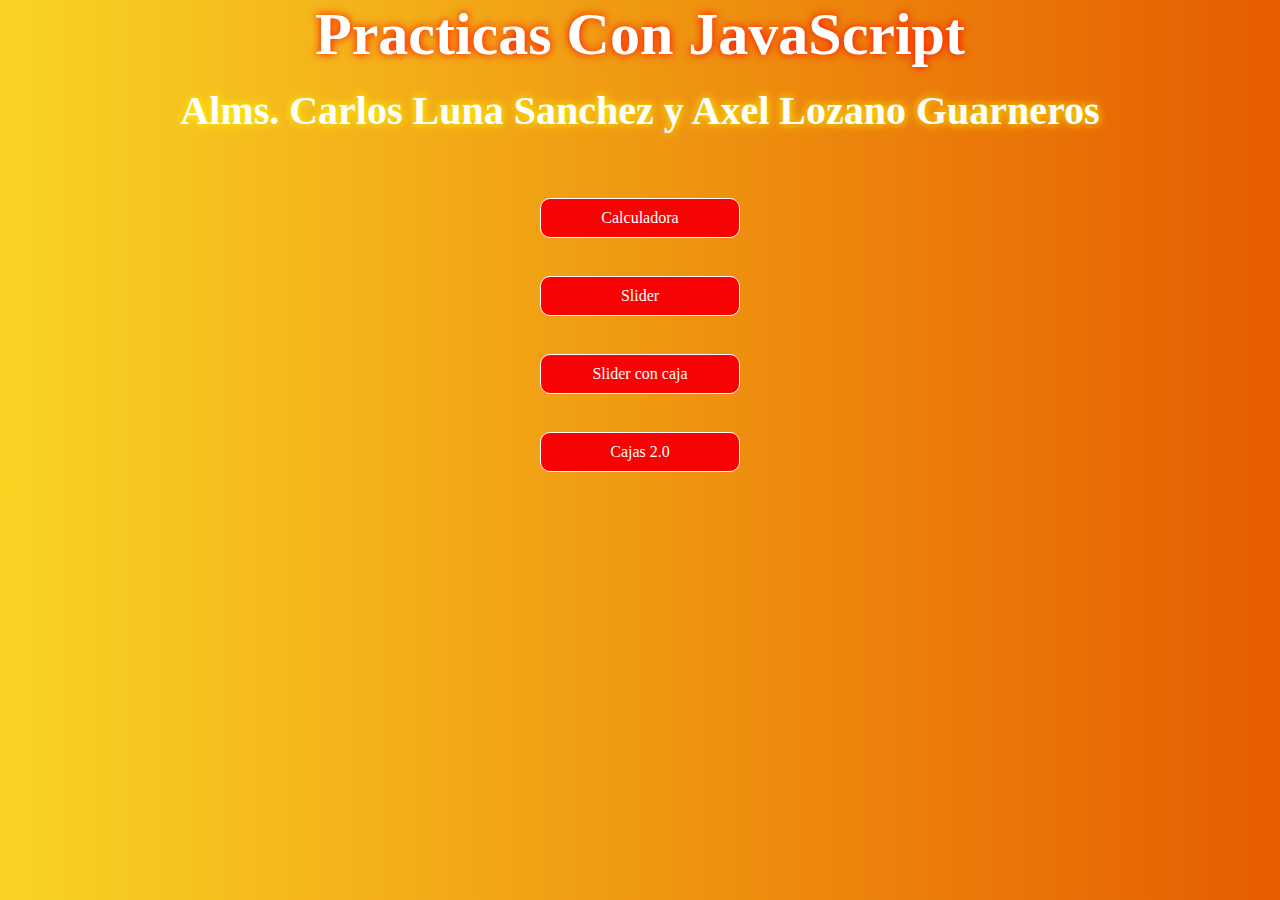
<file: menuJv/index.html>
<!DOCTYPE html>
<html lang="en">
<head>
    <meta charset="UTF-8">
    <meta name="viewport" content="width=device-width, initial-scale=1.0">
    <title>Document</title>
    <link rel="stylesheet" href="0estilo.css">
</head>
<body>
    <h1>Practicas Con JavaScript</h1><br>
    <h2>Alms. Carlos Luna Sanchez y Axel Lozano Guarneros</h2><br><br><br>

    <a href="01calcu.html">Calculadora</a><br>
    <a href="02slider2.html">Slider</a><br>
    <a href="03slider.html">Slider con caja</a><br>
    <a href="figura20.html">Cajas 2.0</a>
</body>
</html>
</file>
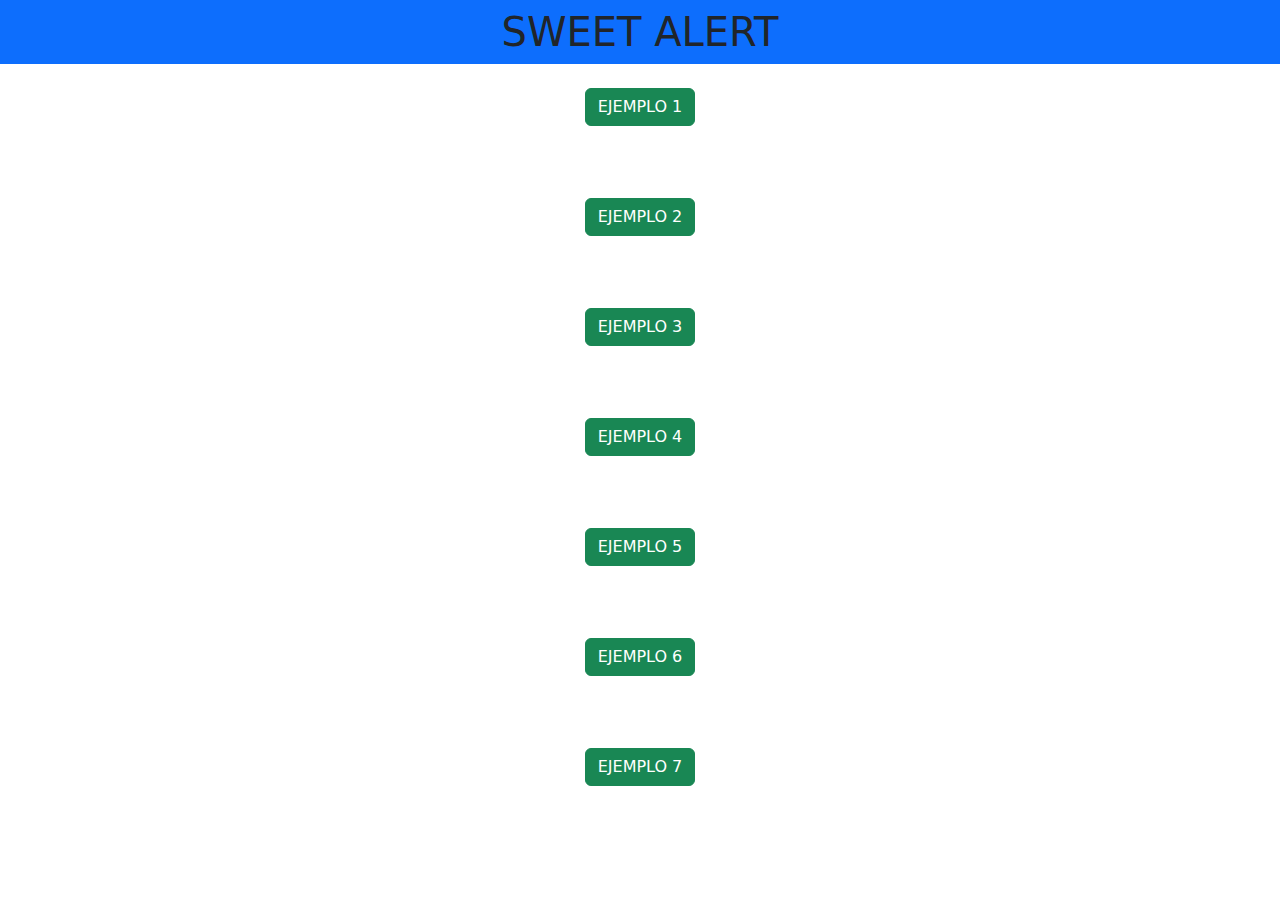
<file: sweetalert/index.html>
<!DOCTYPE html>
<html lang="en">
<head>
    <meta charset="UTF-8">
    <meta name="viewport" content="width=device-width, initial-scale=1.0">
    <title>Document</title>
    <link rel="stylesheet" href="../sweetalert/bootstrap/css/bootstrap.min.css">
</head>
<body class="text-center">
    <nav class="navbar bg-primary" data-bs-theme="dark">
            <div class="container-fluid text-center">
              <h1 class="nav-brand m-auto">SWEET ALERT</h1>
            </div>
          </nav>
      </nav>
      <button class="btn btn-success m-4" id="btn1">EJEMPLO 1</button><br><br>

      <button class="btn btn-success m-4" id="btn2">EJEMPLO 2</button><br><br>

      <button class="btn btn-success m-4" id="btn3">EJEMPLO 3</button><br><br>

      <button class="btn btn-success m-4" id="btn4">EJEMPLO 4</button><br><br>

      <button class="btn btn-success m-4" id="btn5">EJEMPLO 5</button><br><br>

      <button class="btn btn-success m-4" id="btn6">EJEMPLO 6</button><br><br>

      <button class="btn btn-success m-4" id="btn7">EJEMPLO 7</button><br><br>

      <script src="sweetalert2.all.min.js" ></script>
      <script src="app.js"></script>
</body>
</html>
</file>
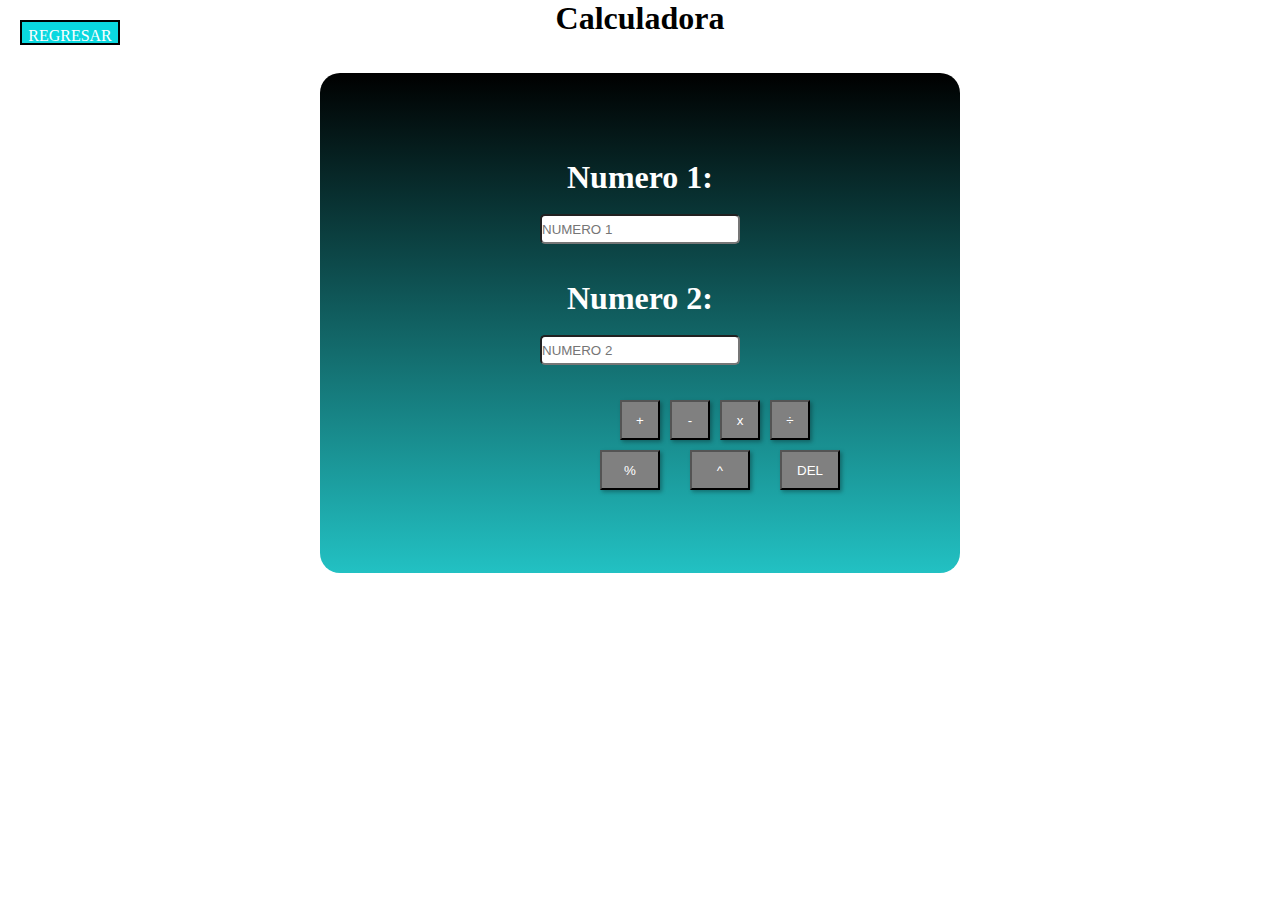
<file: menuJv/01calcu.html>
<!DOCTYPE html>
<html>

<head>
  <meta charset="UTF-8">
  <meta name="viewport" content="width=device-width, initial-scale=1">
  <link rel="stylesheet" href="style.css">
  <title></title>
</head>

<body>
  <a href="index.html" id="reg">REGRESAR</a>
  
  <h1>Calculadora</h1><br><br>
  <div class="caja">
  <br><br>
  
  <h1><p class="n1">Numero 1:</p></h1><br>
  <input type="number" id="num1" placeholder="NUMERO 1" class="num1"><br><br><br>
  
  
  
  <h1><p class="n2">Numero 2:</p></h1><br>
  <input type="number" id="num2" placeholder="NUMERO 2" class="num2"><br><br><br>
  
  
  
  
  
  <button  class="bot" value="suma" onclick="suma()">+</button>
  <button  class="bot2" value="resta" onclick="resta()">-</button>
  <button  class="bot3" value="multiplicacion" onclick="multi()">x</button>
  <button  class="bot4" value="division" onclick="division()">÷</button>
  <button  class="bot5" value="porcentaje" onclick="porcentaje()">%</button>
  <button  class="bot6" value="potencia" onclick="potencia()">^</button>
  <button  class="bot7" value="delete" onclick="delet()">DEL</button>
  
  <div id="res">
    
  </div>

  </div>

<script src="java.js"></script>
</body>

</html>
</file>
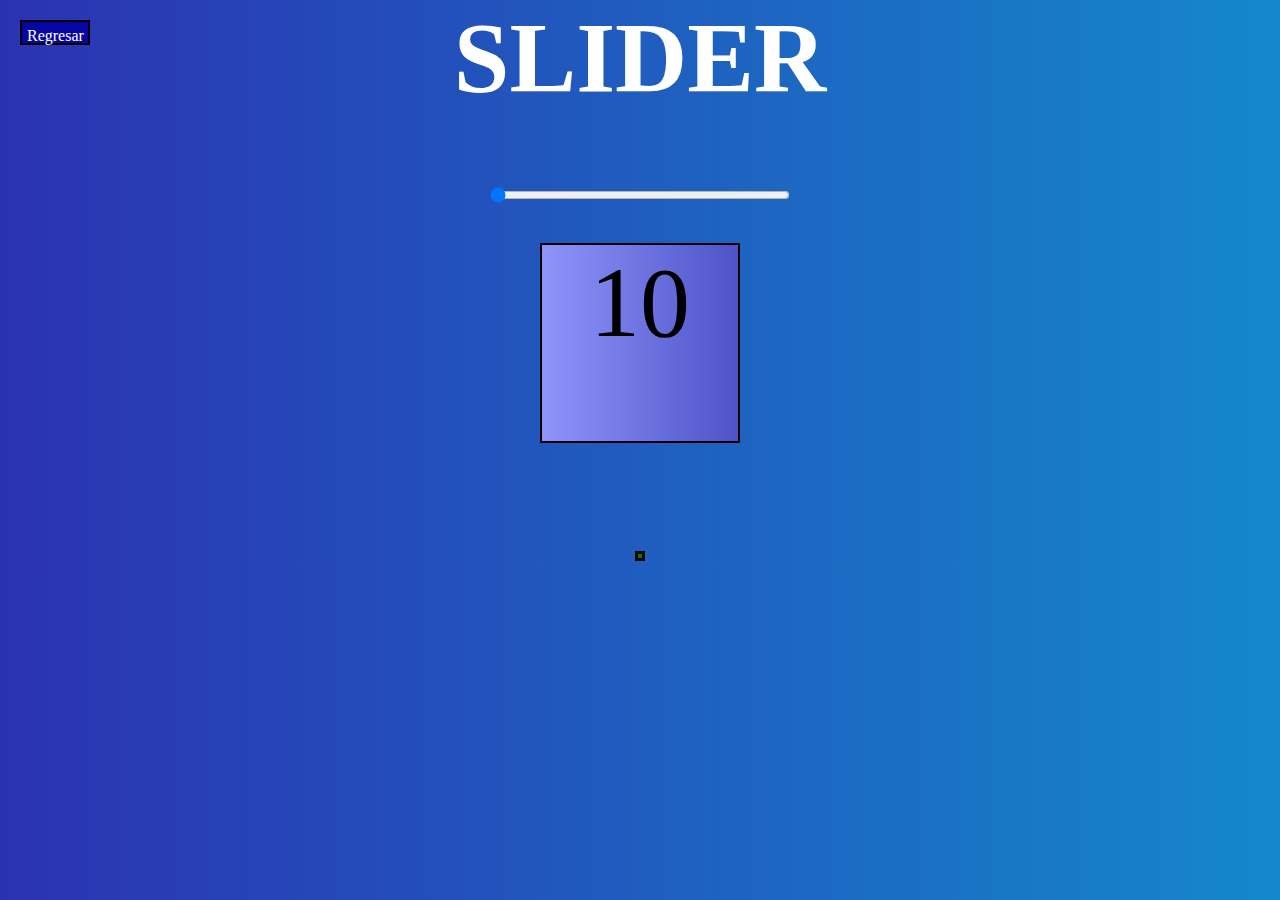
<file: menuJv/02slider2.html>
<!DOCTYPE html>
<html>

<head>
  <meta charset="UTF-8">
  <meta name="viewport" content="width=device-width, initial-scale=1">
  <title>SLIDER</title>
  <link rel="stylesheet" href="slider.css">
</head>

<body>
  <a href="index.html" id="reg">Regresar</a>
  <h1>SLIDER</h1><br><br><br><br>
  <center>

  <input type="range" min="10" max="500" value="10" id="valor"><br>
  </center><br><br>
  <div id="value">
    10
  </div><br><br><br><br><br><br>
  
  <div id="tamano">
  </div>
  
  <script src="app.js"></script>
</body>

</html>
</file>
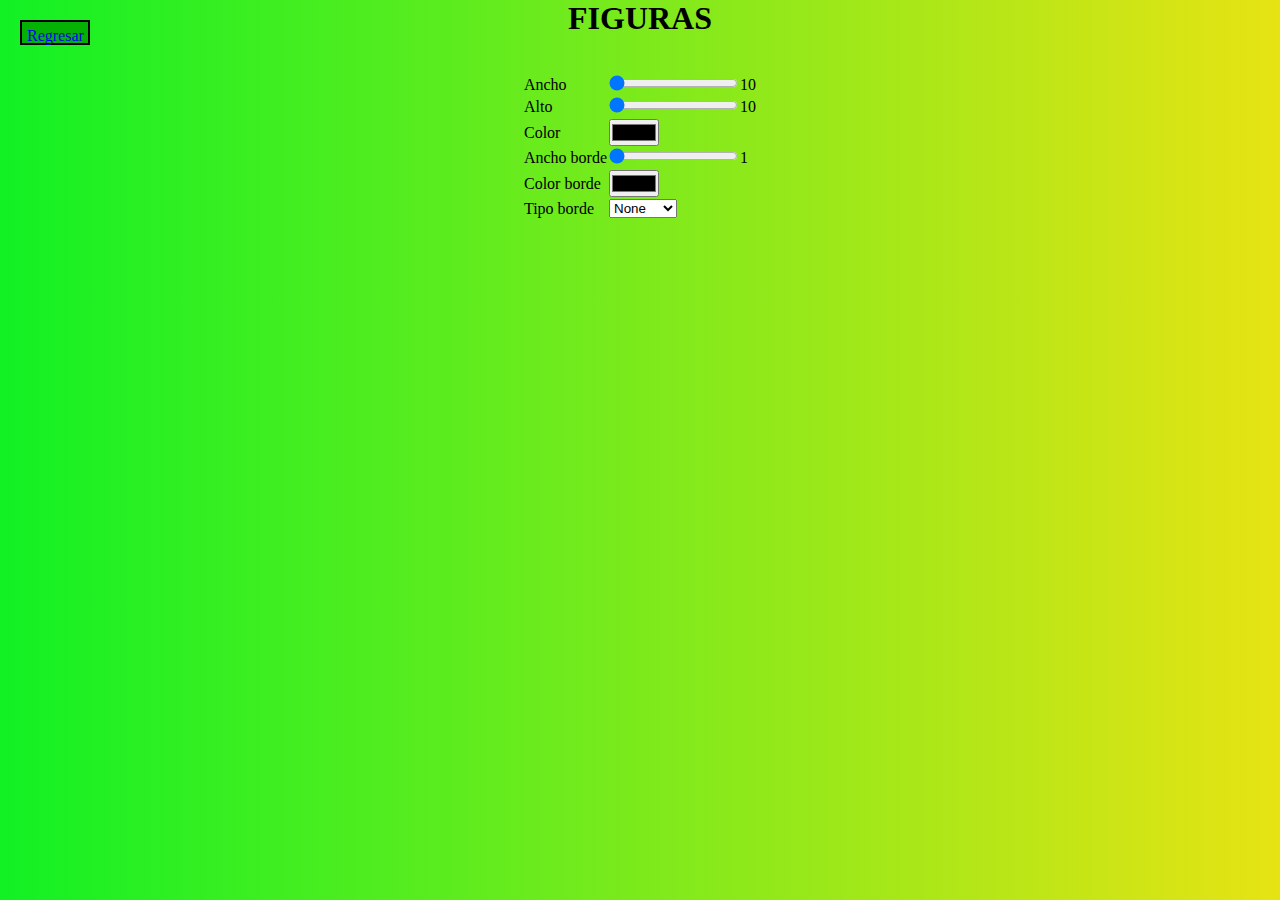
<file: menuJv/03slider.html>
<!DOCTYPE html>
<html>

<head>
  <meta charset="UTF-8">
  <meta name="viewport" content="width=device-width, initial-scale=1">
  <title>Figura</title>
  <link rel="stylesheet" href="figura.css">
</head>

<body>
  <a href="index.html" id="reg">Regresar</a>
  <center>
  <h1>FIGURAS</h1><br><br>
  <table>
    <tr>
      
      <td>Ancho</td>
      <td><input type="range" min="10" max="300" value="10" name="" id="ancho" ></td>
      <td><div id="vancho">10
      </div></td>

      </tr>
      
      
      <tr>
      <td>Alto</td>
      <td><input type="range" min="10" max="300" value="10" name="" id="alto" ></td>
      <td><div id="valto">10
      </div></td>
      </tr>
      
      
      <tr>
      <td>Color</td>
      <td><input type="color" name="" id="color" ></td>
      <td><div id="vcolor">
      </div></td>
      </tr>
      
      
      <tr>
      <td>Ancho borde</td>
      <td><input type="range" min="1" max="10" value="1" name="" id="aborde" ></td>
      <td><div id="vborde">1
      </div></td>
      </tr>
      
      
      <tr>
      <td>Color borde</td>
      <td><input type="color" name="" id="cborde" ></td>
      <td><div id="vborde2">
      </div></td>
      </tr>
      
      
      <tr>
      <td>Tipo borde</td>
      <td><select name="" id="tipob">
        <option value="none">None</option>
        <option value="solid">Solid</option>
        <option value="dashed">Dashed</option>
        <option value="double">Double</option>
        <option value="dotted">Dotted</option>
        <option value="hidden">Hidden</option>
        <option value="groove">Groove</option>
        <option value="ridge">Ridge</option>
        <option value="inset">Inset</option>
        <option value="outset">Outset</option>
      </select>
      <td><div id="vtborde">
      </div></td>
      </tr>
      
      
    
  </table> <br><br><br><br>
  
  <div id="cajita">
   
  </div>
  
  </center>
  <script src="figura.js"></script>
</body>

</html>
</file>
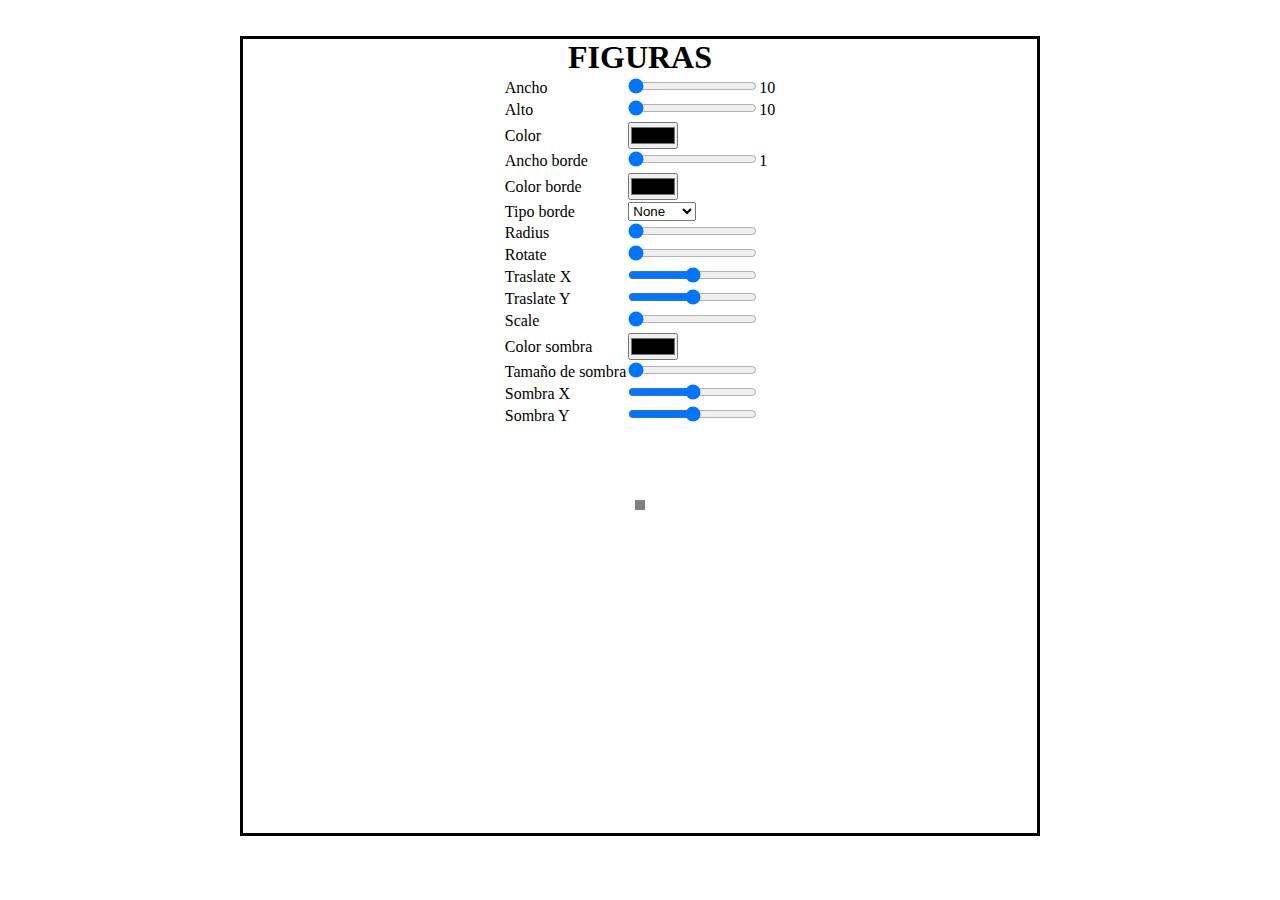
<file: menuJv/04slider2.0.html>
<!DOCTYPE html>
<html>

<head>
  <meta charset="UTF-8">
  <meta name="viewport" content="width=device-width, initial-scale=1">
  <title>Figura</title>
  <link rel="stylesheet" href="figura2.css">
</head>

<body>
  <center><br><br>
     <div id="caja1">
 <h1>FIGURAS</h1>
   
  <table id="colo">
    <tr>
      
      <td>Ancho</td>
      <td><input type="range" min="10" max="300" value="10" name="" id="ancho" ></td>
      <td><div id="vancho">10
      </div></td>
      </tr>
      
      
      <tr>
      <td>Alto</td>
      <td><input type="range" min="10" max="300" value="10" name="" id="alto" ></td>
      <td><div id="valto">10
      </div></td>
      </tr>
      
      
      <tr>
      <td>Color</td>
      <td><input type="color" name="" id="color" ></td>
      <td><div id="vcolor">
      </div></td>
      </tr>
      
      
      <tr>
      <td>Ancho borde</td>
      <td><input type="range" min="1" max="10" value="1" name="" id="aborde" ></td>
      <td><div id="vborde">1
      </div></td>
      </tr>
      
      
      <tr>
      <td>Color borde</td>
      <td><input type="color" name="" id="cborde" ></td>
      <td><div id="vborde2">
      </div></td>
      </tr>
      
      
      <tr>
      <td>Tipo borde</td>
      <td><select name="" id="tipob">
        <option value="none">None</option>
        <option value="solid">Solid</option>
        <option value="dashed">Dashed</option>
        <option value="double">Double</option>
        <option value="dotted">Dotted</option>
        <option value="hidden">Hidden</option>
        <option value="groove">Groove</option>
        <option value="ridge">Ridge</option>
        <option value="inset">Inset</option>
        <option value="outset">Outset</option>
      </select>
      <td><div id="vtborde">
      </div></td>
      </tr>
      
      <tr>
        <td>Radius</td>
        <td><input type="range" min="0" max="100" value="0" name="" id="vradio" ></td>
        <td><div id="vra">
        </div></td>
        </tr>

        <tr>
            <td>Rotate</td>
            <td><input type="range" min="0" max="360" value="0" name="" id="vrotate" ></td>
            <td><div id="vrot">
            </div></td>
            </tr>

            <tr>
                <td>Traslate X</td>
                <td><input type="range" min="-200" max="200" value="0" name="" id="vtras" ></td>
                <td><div id="vtra">
                </div></td>
                </tr>

                <tr>
                    <td>Traslate Y</td>
                    <td><input type="range" min="-200" max="200" value="0" name="" id="vtras2" ></td>
                    <td><div id="vtra2">
                    </div></td>
                    </tr>

                    <tr>
                      <td>Scale</td>
                      <td><input type="range" min="0" max="3" value="0" name="" id="vscale" ></td>
                      <td><div id="esca">
                      </div></td>
                      </tr>

                      <tr>
                        <td>Color sombra</td>
                        <td><input type="color" name="" id="csombra" ></td>
                        <td><div id="sombra">
                        </div></td>
                        </tr>

                        <tr>
                          <td>Tamaño de sombra</td>
                          <td><input type="range" min="0" max="100" value="0" name="" id="vsombra" ></td>
                          <td><div id="som">
                          </div></td>
                          </tr>

                          <tr>
                            <td>Sombra X</td>
                            <td><input type="range" min="-100" max="100" value="0" name="" id="sx" ></td>
                            <td><div id="som2">
                            </div></td>
                            </tr>

                            <tr>
                              <td>Sombra Y</td>
                              <td><input type="range" min="-100" max="100" value="0" name="" id="sy" ></td>
                              <td><div id="som3">
                              </div></td>
                              </tr>
    
  </table> <br><br><br><br>
  
  <div id="cajita">
   
  </div><br><br>
    </div>
  
  </center>
  <script src="figura2.js"></script>
</body>

</html>
</file>
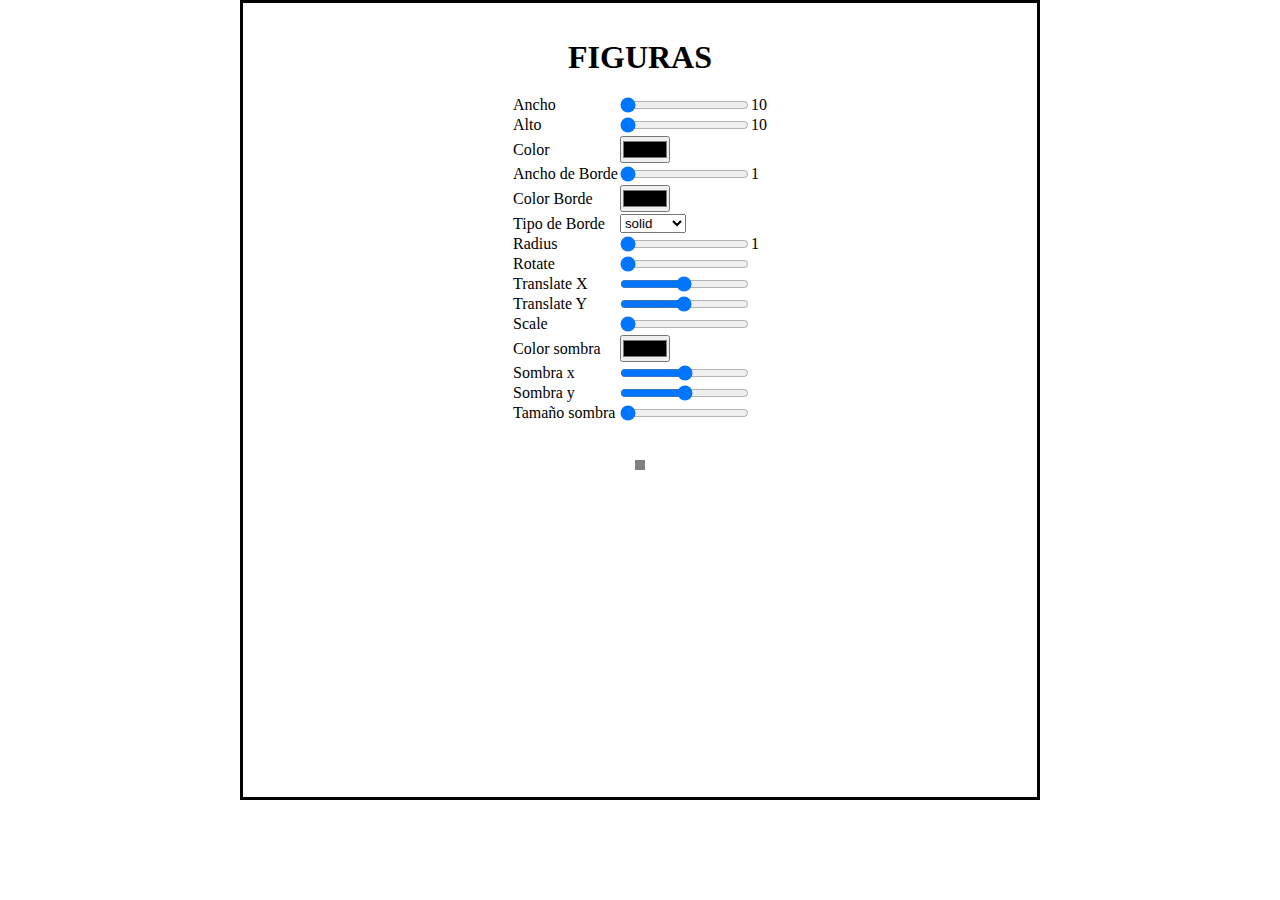
<file: menuJv/figura2.html>
</html><!DOCTYPE html>
<html>

<head>
  <meta charset="UTF-8">
  <meta name="viewport" content="width=device-width, initial-scale=1">
  <title>Figuras</title>
  <link rel="stylesheet" href="figura2.css">
</head>

<body>
  
  
  
  <center>
  <div id="caja1">
   <br><br /><h1>FIGURAS</h1>
<table cellpadding="2" cellspacing="2">
  
  <tr>
    <td>Ancho</td>
     <td><input type="range" min="10" max="300" value="10" id="ancho"></td>
     <td><div id="vancho">10</div></td>
     </tr>
     
     
     <tr>
          <td>Alto</td>
     <td><input type="range" min="10" max="300" value="10" id="alto"></td>
     <td><div id="valto">10</div></td>
     </tr>
     
     
     <tr>
       <td>Color</td>
       <td><input type="color" id="colorf"></td>
     </tr>
    
    
    <tr>
 <td>Ancho de Borde</td>
     <td><input type="range" min="1" max="10" value="1" id="anchob"></td>
     <td><div id="vanchob">1</div></td>
    </tr>
    
    
    <tr>
       <td>Color Borde</td>
     <td><input type="color" id="colorb"></td>
    </tr>


    <tr>
      <td>Tipo de Borde</td>
      <td>
        <select id="tipob">
          <option value="solid">solid</option>
          <option value="dashed">dashed</option>
           <option value="double">double</option>  
      </select>
      </td>

      <tr>
        <td>Radius</td>
        <td><input type="range" min="1" max="100" value="1" id="radius"></td>
        <td><div id="vradius">1</div></td>
      </tr>
      <tr>
        <td>Rotate</td>
        <td><input type="range" min="1" max="360" value="1" id="rotate" ></td>
        <td><div id="vrotate"></div></td>
      </tr>

      <tr>
        <td>Translate X</td>
        <td><input type="range" min="-200" max="200" value="0" id="trx" ></td>
        <td><div id="vtrx"></div></td>
      </tr>

      <tr>
        <td>Translate Y</td>
        <td><input type="range" min="-200" max="200" value="0" id="tr" ></td>
        <td><div id="vtry"></div></td>
      </tr>

      <tr>
        <td>Scale</td>
        <td><input type="range" min="1" max="200" value="1" id="sc" ></td>
        <td><div id="vsc"></div></td>
      </tr>

      <tr>
        <td>Color sombra</td>
        <td><input type="color" id="cos"></td>
        <td><div id="vcos"></div></td>
      </tr>

      <tr>
        <td>Sombra x</td>
        <td><input type="range" min="-400" max="400" value="1" id="sox" ></td>
        <td><div id="vsox"></div></td>
      </tr>

      <tr>
        <td>Sombra y</td>
        <td><input type="range" min="-400" max="400" value="1" id="soy" ></td>
        <td><div id="vsoy"></div></td>
      </tr>
    </tr><br>

    <tr>
        <td>Tamaño sombra</td>
        <td><input type="range" min="1" max="400" value="1" id="tas" ></td>
        <td><div id="vtas"></div></td>
      </tr>

</table><br><br>


<div id="cajita"></div>
</div>

</center>

  
<script src="figura2.js"></script>
</body>

</html>
</file>
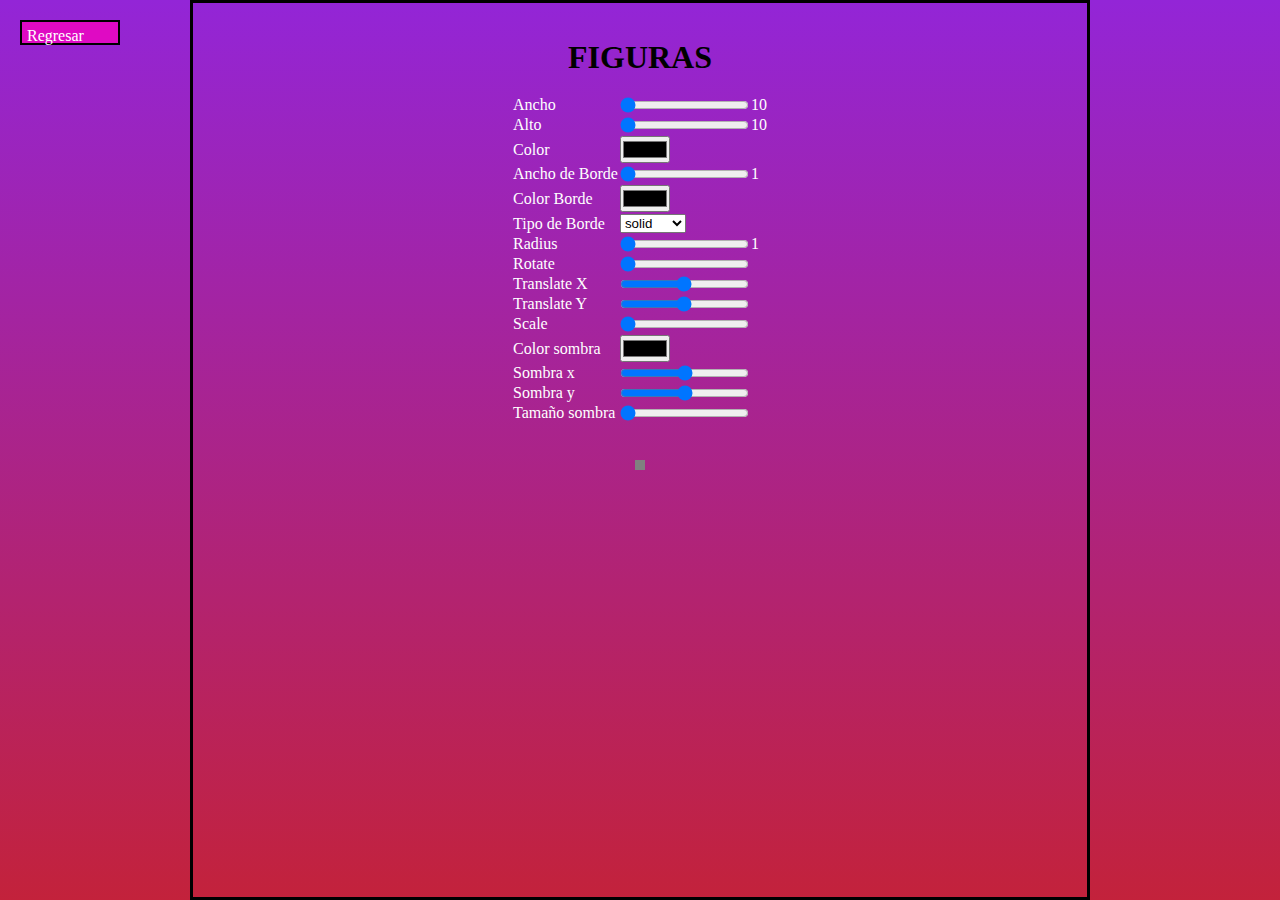
<file: menuJv/figura20.html>
</html><!DOCTYPE html>
<html>

<head>
  <meta charset="UTF-8">
  <meta name="viewport" content="width=device-width, initial-scale=1">
  <title>Figuras</title>
  <link rel="stylesheet" href="figura20.css">
</head>

<body>
  
  <a href="index.html" id="reg">Regresar</a>
  
  
  <center>
  <div id="caja1">
   <br><br /><h1>FIGURAS</h1>
<table cellpadding="2" cellspacing="2">
  
  <tr>
    <td>Ancho</td>
     <td><input type="range" min="10" max="300" value="10" id="ancho"></td>
     <td><div id="vancho">10</div></td>
     </tr>
     
     
     <tr>
          <td>Alto</td>
     <td><input type="range" min="10" max="300" value="10" id="alto"></td>
     <td><div id="valto">10</div></td>
     </tr>
     
     
     <tr>
       <td>Color</td>
       <td><input type="color" id="colorf"></td>
     </tr>
    
    
    <tr>
 <td>Ancho de Borde</td>
     <td><input type="range" min="1" max="10" value="1" id="anchob"></td>
     <td><div id="vanchob">1</div></td>
    </tr>
    
    
    <tr>
       <td>Color Borde</td>
     <td><input type="color" id="colorb"></td>
    </tr>


    <tr>
      <td>Tipo de Borde</td>
      <td>
        <select id="tipob">
          <option value="solid">solid</option>
          <option value="dashed">dashed</option>
           <option value="double">double</option>  
      </select>
      </td>

      <tr>
        <td>Radius</td>
        <td><input type="range" min="1" max="100" value="1" id="radius"></td>
        <td><div id="vradius">1</div></td>
      </tr>
      <tr>
        <td>Rotate</td>
        <td><input type="range" min="1" max="360" value="1" id="rotate" ></td>
        <td><div id="vrotate"></div></td>
      </tr>

      <tr>
        <td>Translate X</td>
        <td><input type="range" min="-200" max="200" value="0" id="trx" ></td>
        <td><div id="vtrx"></div></td>
      </tr>

      <tr>
        <td>Translate Y</td>
        <td><input type="range" min="-200" max="200" value="0" id="tr" ></td>
        <td><div id="vtry"></div></td>
      </tr>

      <tr>
        <td>Scale</td>
        <td><input type="range" min="1" max="200" value="1" id="sc" ></td>
        <td><div id="vsc"></div></td>
      </tr>

      <tr>
        <td>Color sombra</td>
        <td><input type="color" id="cos"></td>
        <td><div id="vcos"></div></td>
      </tr>

      <tr>
        <td>Sombra x</td>
        <td><input type="range" min="-400" max="400" value="1" id="sox" ></td>
        <td><div id="vsox"></div></td>
      </tr>

      <tr>
        <td>Sombra y</td>
        <td><input type="range" min="-400" max="400" value="1" id="soy" ></td>
        <td><div id="vsoy"></div></td>
      </tr>
    </tr><br>

    <tr>
        <td>Tamaño sombra</td>
        <td><input type="range" min="1" max="400" value="1" id="tas" ></td>
        <td><div id="vtas"></div></td>
      </tr>

</table><br><br>


<div id="cajita"></div>
</div>

</center>

  
<script src="figura20.js"></script>
</body>

</html>
</file>
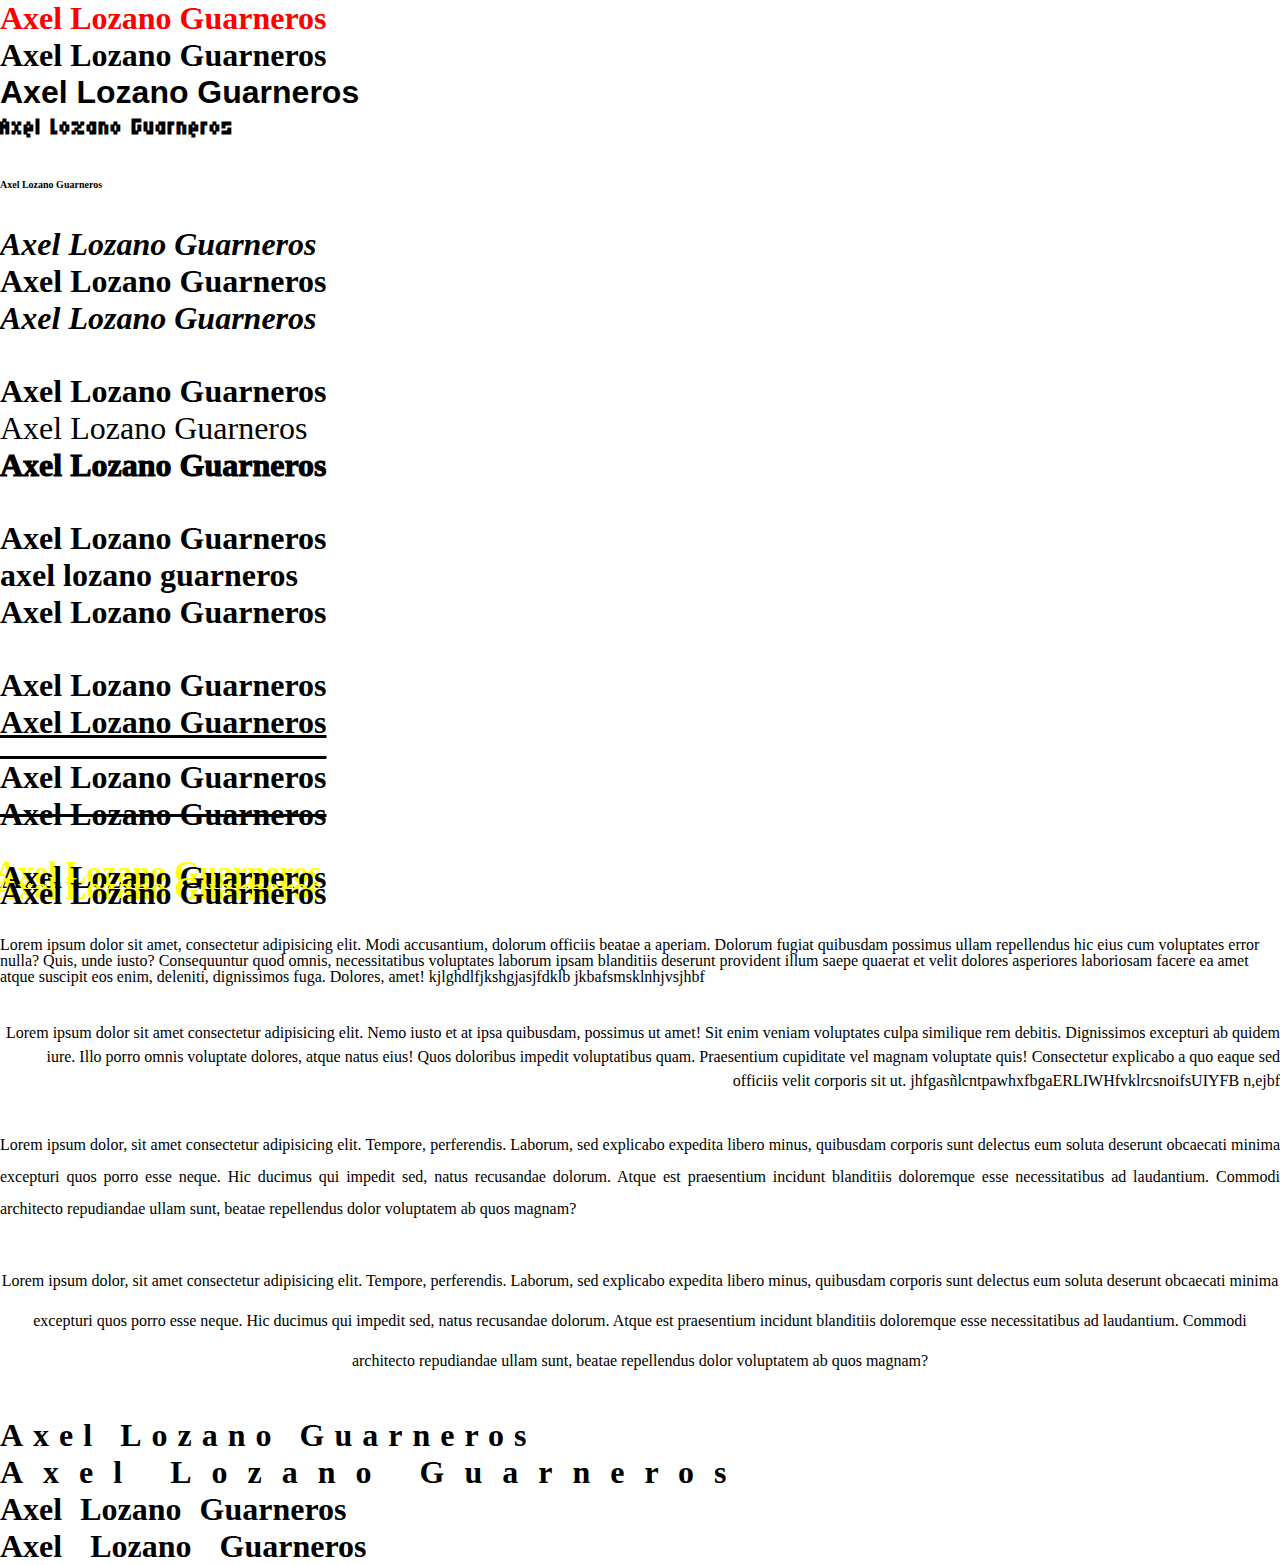
<file: practicas css 405/05texto.html>
<!DOCTYPE html>
<html lang="en">
<head>
    <meta charset="UTF-8">
    <meta name="viewport" content="width=device-width, initial-scale=1.0">
    <title>Document</title>
    <link rel="stylesheet" href="stylee.css">
</head>
<body>
    
    <h1 id="color1">Axel Lozano Guarneros</h1>

    <h1 id="color2">Axel Lozano Guarneros</h1>

    <h1 id="Family">Axel Lozano Guarneros</h1>

    <h1 id="fuente">Axel Lozano Guarneros</h1><br><br>

    <h1 id="tamaño1">Axel Lozano Guarneros</h1>

    <h1 id="tamaño2">Axel Lozano Guarneros</h1><br><br>

    <h1 id="style1">Axel Lozano Guarneros</h1>

    <h1 id="style2">Axel Lozano Guarneros</h1>

    <h1 id="style3">Axel Lozano Guarneros</h1><br><br>

    <h1 id="fontw1">Axel Lozano Guarneros</h1>

    <h1 id="fontw2">Axel Lozano Guarneros</h1>

    <h1 id="fontw3">Axel Lozano Guarneros</h1><br><br>

    <h1 id="tranfrom1">Axel Lozano Guarneros</h1>

    <h1 id="transform2">Axel Lozano Guarneros</h1>

    <h1 id="transform3">Axel Lozano Guarneros</h1><br><br>

    <h1 id="decor1">Axel Lozano Guarneros</h1>

    <h1 id="decor2">Axel Lozano Guarneros</h1><br>

    <h1 id="decor3">Axel Lozano Guarneros</h1>

    <h1 id="decor4">Axel Lozano Guarneros</h1><br><br>

    <h1 id="shadow2">Axel Lozano Guarneros</h1>

    <h1 id="shadow2">Axel Lozano Guarneros</h1><br><br>

    <p id="aling1">Lorem ipsum dolor sit amet, consectetur adipisicing elit. Modi accusantium, dolorum officiis beatae a aperiam. Dolorum fugiat quibusdam possimus ullam repellendus hic eius cum voluptates error nulla? Quis, unde iusto?
    Consequuntur quod omnis, necessitatibus voluptates laborum ipsam blanditiis deserunt provident illum saepe quaerat et velit dolores asperiores laboriosam facere ea amet atque suscipit eos enim, deleniti, dignissimos fuga. Dolores, amet! kjlghdlfjkshgjasjfdklb jkbafsmsklnhjvsjhbf</p><br><br>

    <p id="aling2">Lorem ipsum dolor sit amet consectetur adipisicing elit. Nemo iusto et at ipsa quibusdam, possimus ut amet! Sit enim veniam voluptates culpa similique rem debitis. Dignissimos excepturi ab quidem iure.
    Illo porro omnis voluptate dolores, atque natus eius! Quos doloribus impedit voluptatibus quam. Praesentium cupiditate vel magnam voluptate quis! Consectetur explicabo a quo eaque sed officiis velit corporis sit ut. jhfgasñlcntpawhxfbgaERLIWHfvklrcsnoifsUIYFB n,ejbf</p><br><br>

    <p id="aling3">Lorem ipsum dolor, sit amet consectetur adipisicing elit. Tempore, perferendis. Laborum, sed explicabo expedita libero minus, quibusdam corporis sunt delectus eum soluta deserunt obcaecati minima excepturi quos porro esse neque.
    Hic ducimus qui impedit sed, natus recusandae dolorum. Atque est praesentium incidunt blanditiis doloremque esse necessitatibus ad laudantium. Commodi architecto repudiandae ullam sunt, beatae repellendus dolor voluptatem ab quos magnam?</p><br><br>

    <p id="aling4">Lorem ipsum dolor, sit amet consectetur adipisicing elit. Tempore, perferendis. Laborum, sed explicabo expedita libero minus, quibusdam corporis sunt delectus eum soluta deserunt obcaecati minima excepturi quos porro esse neque.
        Hic ducimus qui impedit sed, natus recusandae dolorum. Atque est praesentium incidunt blanditiis doloremque esse necessitatibus ad laudantium. Commodi architecto repudiandae ullam sunt, beatae repellendus dolor voluptatem ab quos magnam?</p><br><br>

    <h1 id="spacing1">Axel Lozano Guarneros </h1>
    <h1 id="spacing2">Axel Lozano Guarneros </h1>

    <h1 id="word1">Axel Lozano Guarneros </h1>
    <h1 id="word2">Axel Lozano Guarneros </h1>
</body>
</html>
</file>
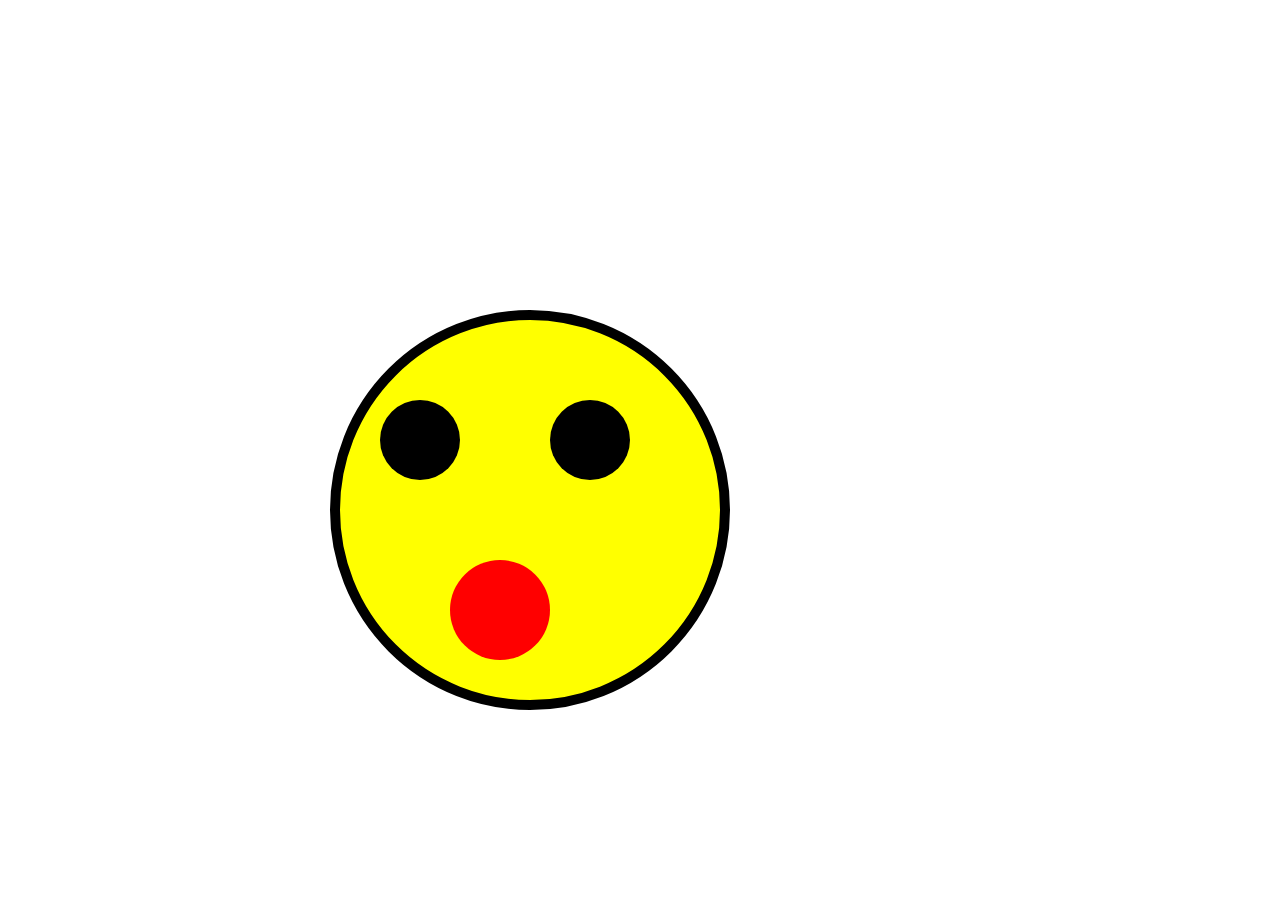
<file: practicas css 405/09posiciones.html>
<!DOCTYPE html>
<html lang="en">
<head>
    <meta charset="UTF-8">
    <meta name="viewport" content="width=device-width, initial-scale=1.0">
    <title>Document</title>
    <link rel="stylesheet" href="09style.css">

</head>
<body>
    
    <div class="ojoi"></div>

    <div class="ojod"></div>

    <div class="cara"></div>

    <div class="boca"></div>

    <div></div>


</body>
</html>
</file>
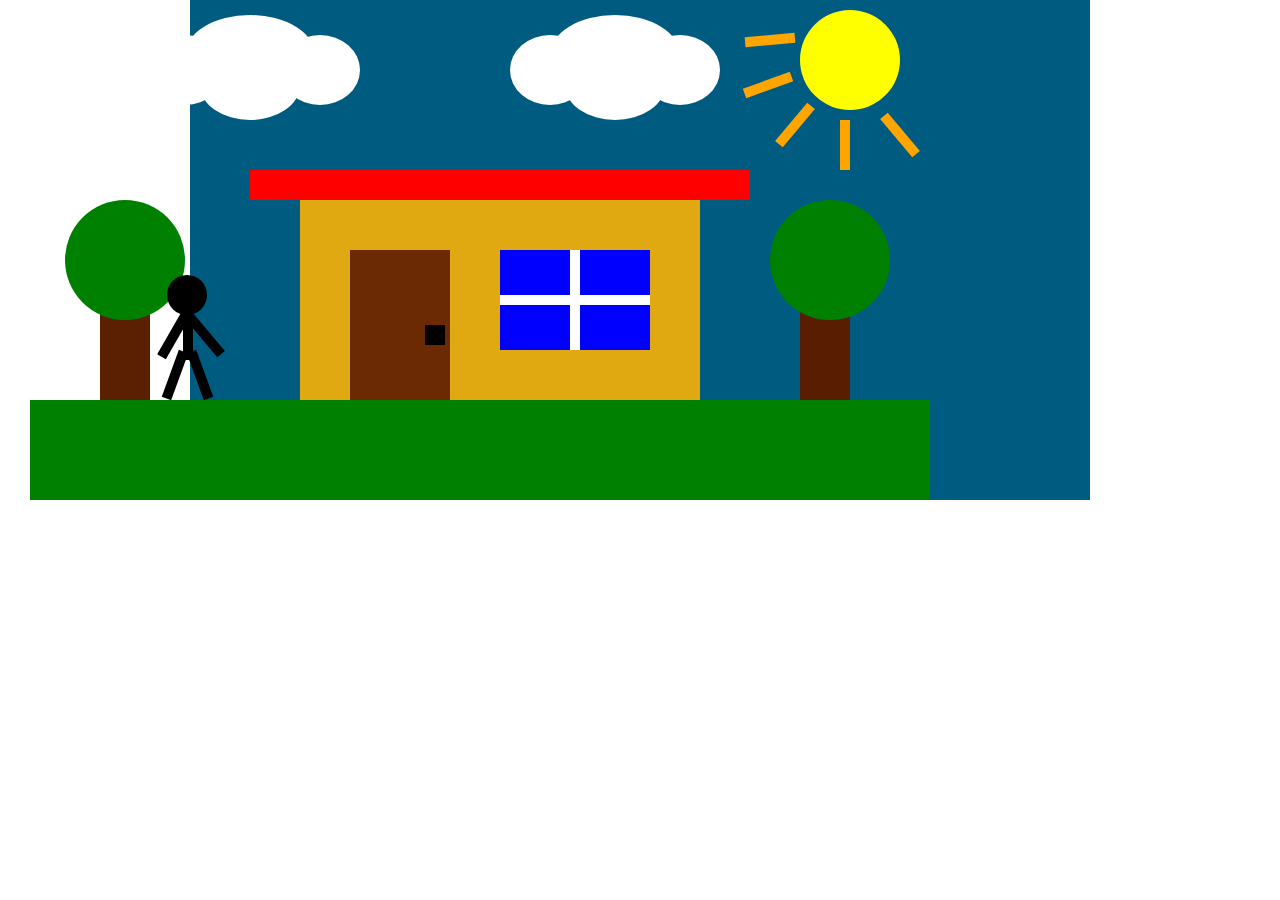
<file: practicas css 405/10casita.html>
<!DOCTYPE html>
<html lang="en">
<head>
    <meta charset="UTF-8">
    <meta name="viewport" content="width=device-width, initial-scale=1.0">
    <title>Casita</title>
    <link rel="stylesheet" href="casita.css">
</head>
<body>

    <center>
    <div id="lienzo"></div>
    <div id="nube"></div>
    <div id="nube1"></div>
    <div id="nube2"></div>
    <div id="nube3"></div>

    <div id="nube4"></div>
    <div id="nube5"></div>
    <div id="nube6"></div>
    <div id="nube7"></div>

    <div id="suelo"></div>

    <div id="tronco"></div>
    <div id="hojas"></div>

    <div id="tronco2"></div>
    <div id="hojas2"></div>

    <div id="pared"></div>
    <div id="techo"></div>
    <div id="puerta"></div>
    <div id="manija"></div>
    <div id="ventana"></div>
    <div id="cruz"></div>
    <div id="cruz2"></div>

    <div id="sol"></div>

    <div id="pierna"></div>
    <div id="pierna2"></div>
    <div id="cuerpo"></div>
    <div id="mano"></div>
    <div id="mano2"></div>
    <div id="cara"></div>
    <div id="rayo"></div>
    <div id="rayo2"></div>
    <div id="rayo3"></div>
    <div id="rayo4"></div>
    <div id="rayo5"></div>
</center>
</body>
</html>
</file>
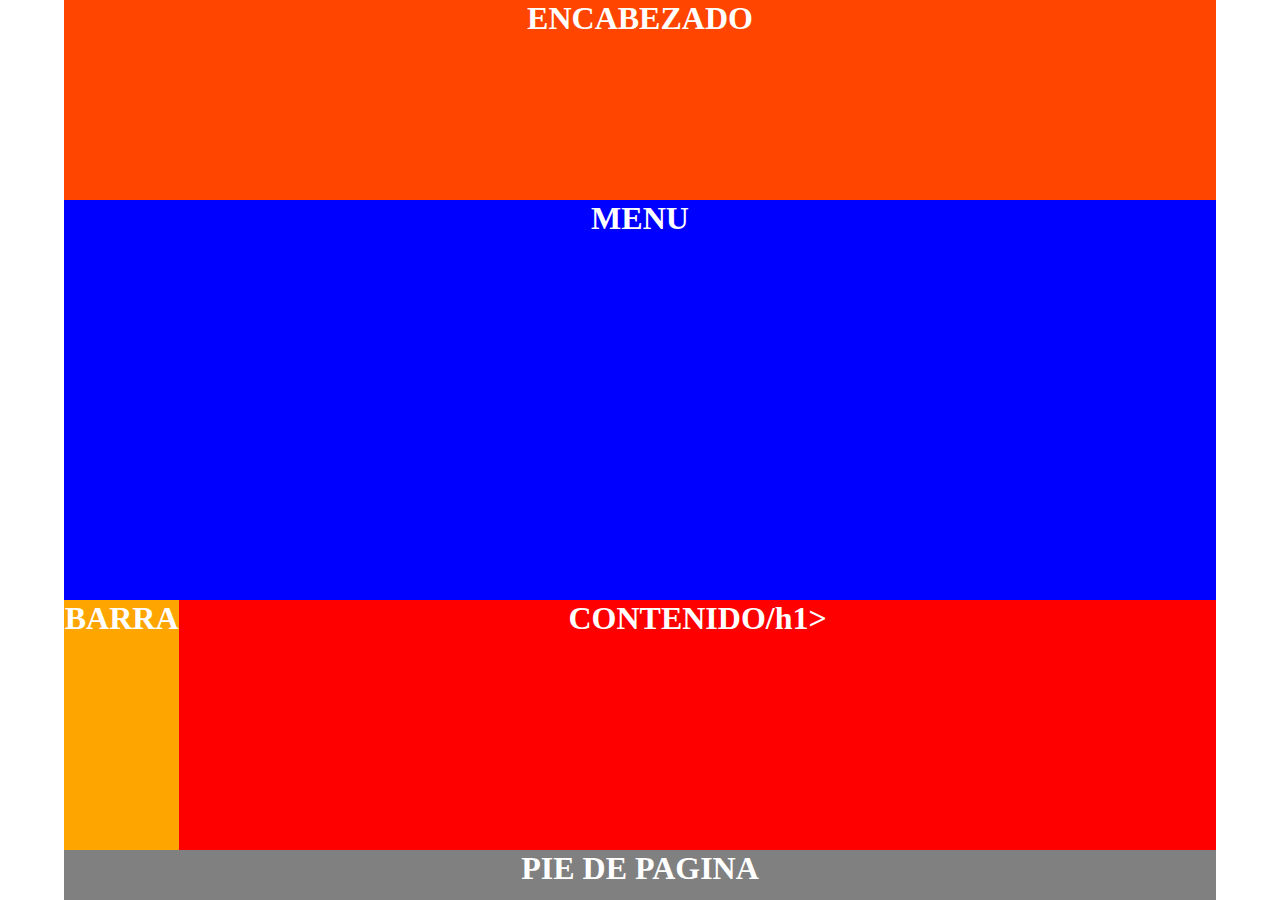
<file: practicas css 405/13boxquearies.html>
<!DOCTYPE html>
<html lang="en">
<head>
    <meta charset="UTF-8">
    <meta name="viewport" content="width=device-width, initial-scale=1.0">
    <title>Document</title>
    <link rel="stylesheet" href="13style.css">
</head>
<body>

    <div class="container">
    <header><h1>ENCABEZADO</h1></header>
    <nav><h1>MENU</h1></nav>
    <main><h1>CONTENIDO/h1></main>
    <aside><h1>BARRA</h1></aside>
    <footer><h1>PIE DE PAGINA</h1></footer>
    </div>
    
</body>
</html>
</file>
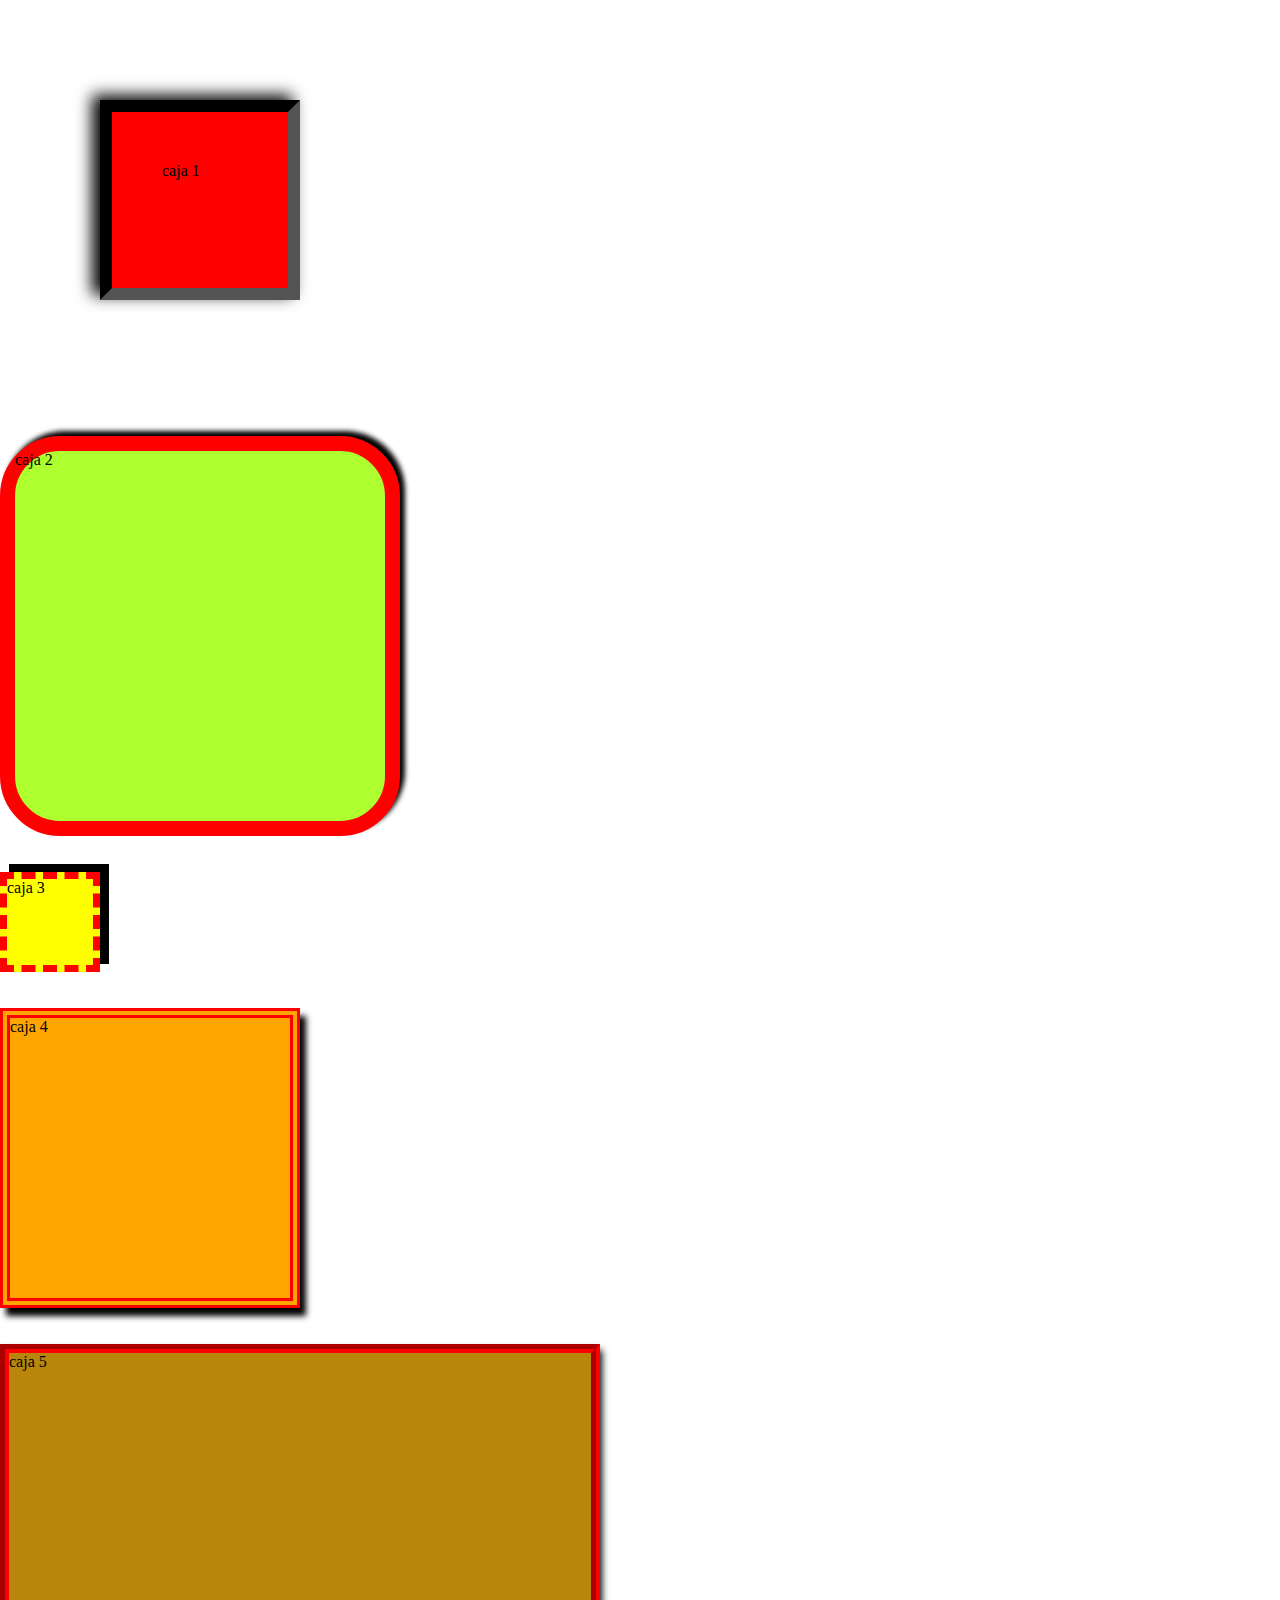
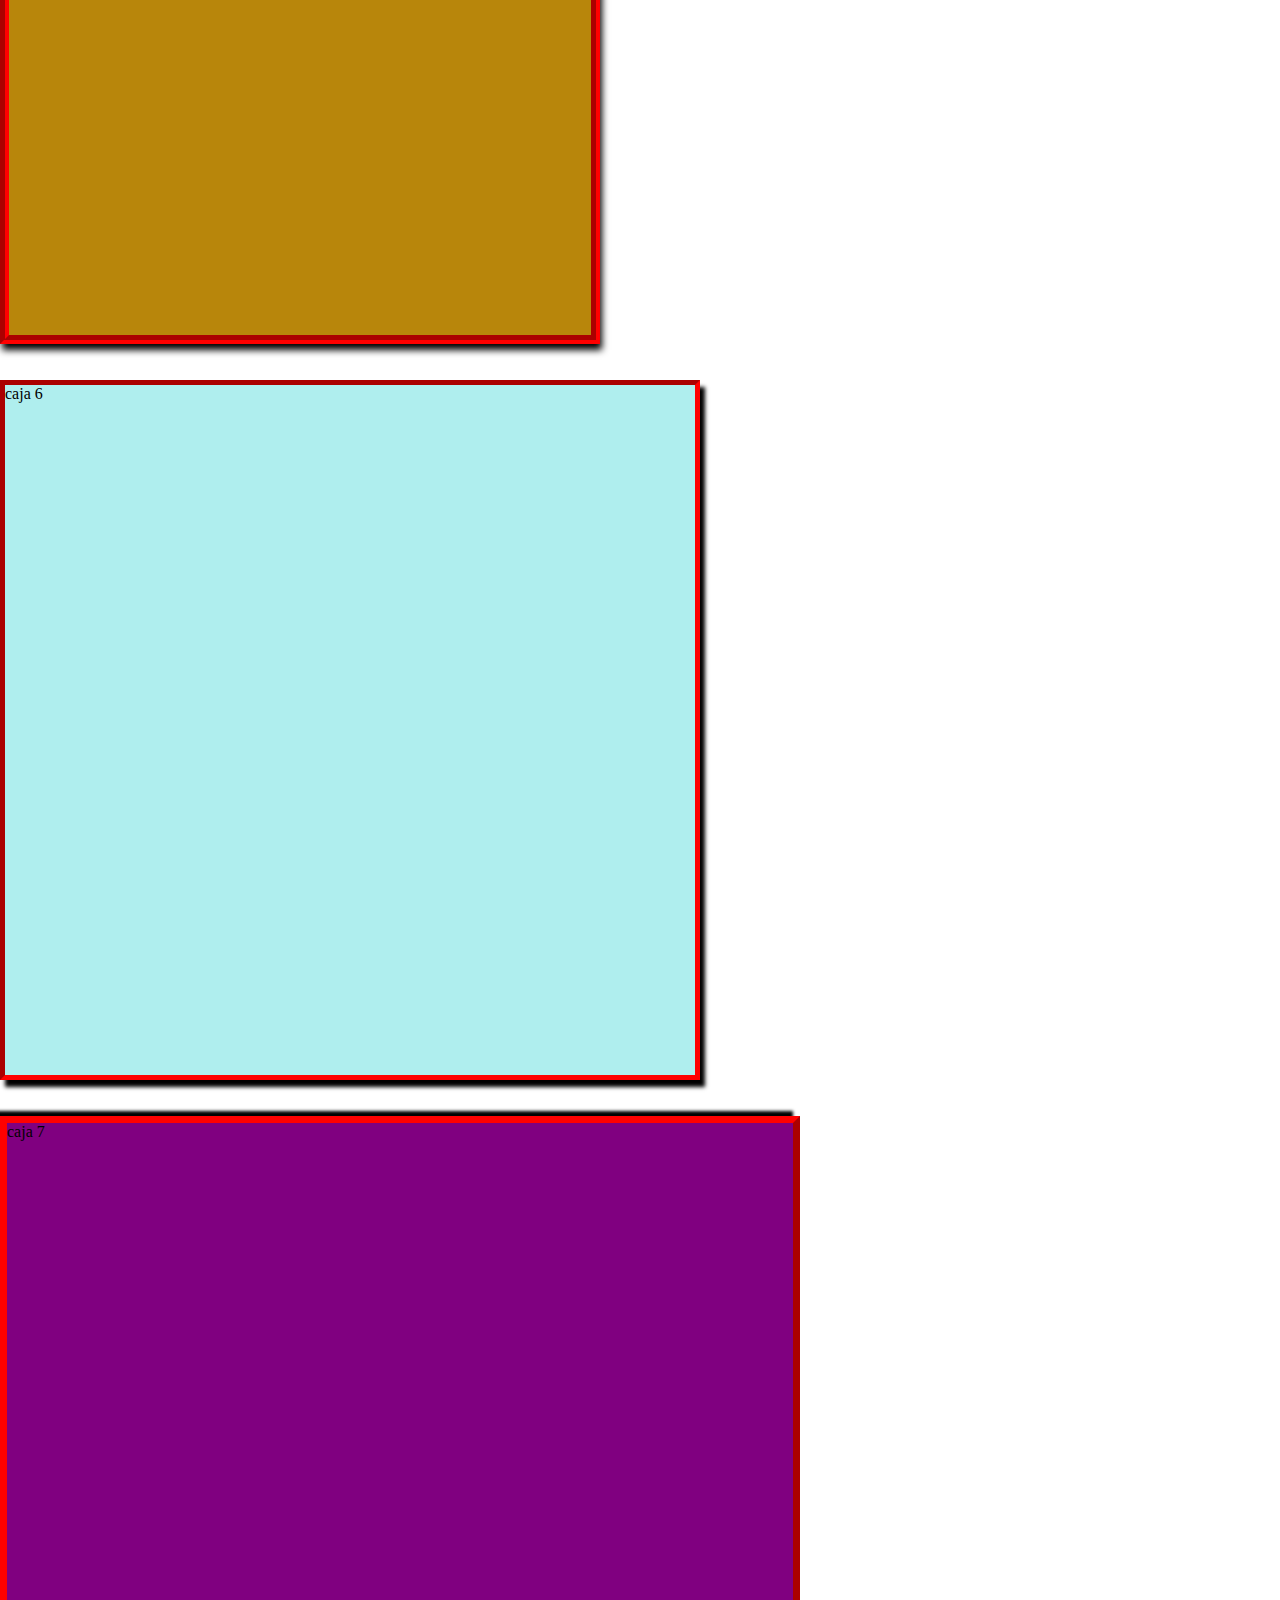
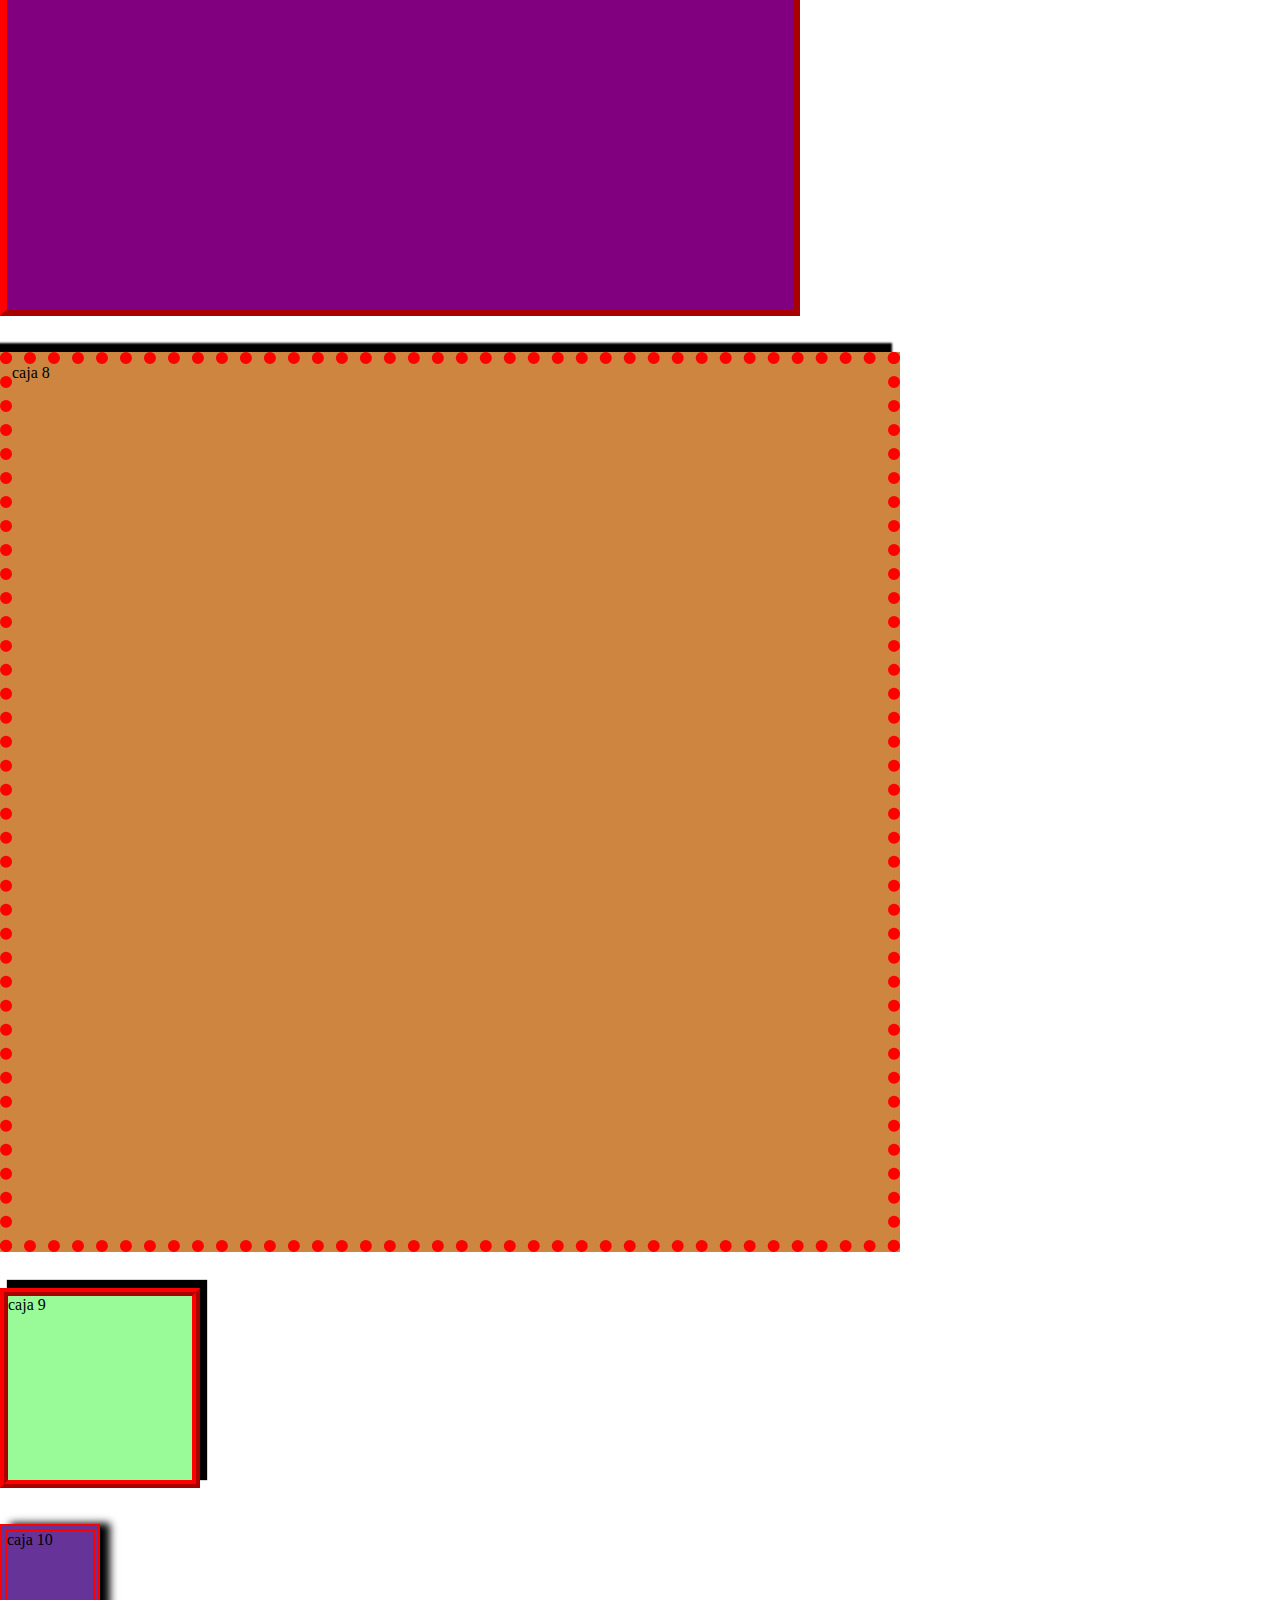
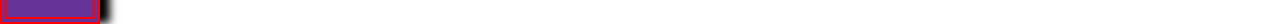
<file: practicas css 405/box.html>
<!DOCTYPE html>
<html>

<head>
  <meta charset="UTF-8">
  <meta name="viewport" content="width=device-width, initial-scale=1">
  <link rel="stylesheet" href="estilos2.css">
  <title>Box-Model</title>
</head>

<body>

<div class="dif">
  caja 1
</div><br><br>

<div class="ho">
  caja 2
</div><br><br>

<div class="la">
  caja 3
</div><br><br>

<div class="como">
  caja 4
</div><br><br>

<div class="va">
  caja 5
</div><br><br>

<div class="todo">
  caja 6
</div><br><br>

<div class="yal">
  caja 7
</div><br><br>

<div class="hola">
  caja 8
</div><br><br>

<div class="h">
  caja 9
</div><br><br>

<div class="o">
  caja 10
</div>


</body>

</html>
</file>
<file: menuJv/0estilo.css>
*{
    margin: 0;
    padding: 0;
    box-sizing: border-box;
    font-family: Madimi;
    transition: 1s all ease;
}

body{
    text-align: center;
    color: white;
    background: #e65c00;  /* fallback for old browsers */
    background: -webkit-linear-gradient(to right, #F9D423, #e65c00);  /* Chrome 10-25, Safari 5.1-6 */
    background: linear-gradient(to right, #F9D423, #e65c00); /* W3C, IE 10+/ Edge, Firefox 16+, Chrome 26+, Opera 12+, Safari 7+ */
    
}

h1{
    font-size: 60px;
    text-shadow: 0 0 10px red;
}

h2{
    font-size: 250%;
    text-shadow: 0 0 10px yellow;
}

a{
    display: block;
    color: white;
    text-decoration: none;
    width: 200px;
    height: 40px;
    margin: 10px auto;
    background: rgb(248, 3, 3);
    border-radius: 10px;
    padding: 10px;
    border: 1px solid white;
}

a:hover{
    box-shadow: 0 0 5px white;
    border: 1px solid black;
    background: rgb(253, 229, 8);
    color: black;
    transform: scale(1.2);
}
</file>
<file: menuJv/style.css>
*{
  margin:0;
  padding: 0;
  box-sizing:border-box;
  transition: 1s all ease;
}

body{
  text-align: center;
}

input{
  border-radius: 5px 5px 5px 5px;
}

input:focus{
  background: lightblue;
  box-shadow: 10px 10px 10px black;
}

p{
  color:white;
}


.caja{
  width: 50%;
  height: 500px;
  background: rgb(34, 193, 195);
background: linear-gradient(0deg, rgba(34, 193, 195, 1) 0%, rgba(0, 0, 0, 1) 100%);
  margin: auto;
  padding: 50px;
  border-radius:20px 20px 20px 20px;
}


#res{
  position: absolute;
  padding: 50px;
  top: 450px;
  left: 130px;
}





.bot {
  box-shadow: 2px 2px 4px rgba(0, 0, 0, 0.3);
  transition: box-shadow 0.3s ease;
  width: 40px;
  height: 40px;
  background: grey;
  color: white;
  position: absolute;
  top: 400px;
  left: 620px;
}

.bot2{
  box-shadow: 2px 2px 4px rgba(0, 0, 0, 0.3);
transition: box-shadow 0.3s ease;
width: 40px;
height: 40px;
background: grey;
color: white;
position: absolute;
top: 400px;
left: 670px;
}
.bot3 {
  box-shadow: 2px 2px 4px rgba(0, 0, 0, 0.3);
  transition: box-shadow 0.3s ease;
  width: 40px;
  height: 40px;
  background: grey;
  color: white;
  position: absolute;
  top: 400px;
  left: 720px;
}
.bot4 {
  box-shadow: 2px 2px 4px rgba(0, 0, 0, 0.3);
  transition: box-shadow 0.3s ease;
  width: 40px;
  height: 40px;
  background: grey;
  color: white;
  position: absolute;
  top: 400px;
  left: 770px;
}
.bot5 {
  box-shadow: 2px 2px 4px rgba(0, 0, 0, 0.3);
  transition: box-shadow 0.3s ease;
  width: 60px;
  height: 40px;
  background: grey;
  color: white;
  position: absolute;
  top: 450px;
  left: 600px;
}
.bot6 {
  box-shadow: 2px 2px 4px rgba(0, 0, 0, 0.3);
  transition: box-shadow 0.3s ease;
  width: 60px;
  height: 40px;
  background: grey;
  color: white;
  position: absolute;
  top: 450px;
  left: 690px;
}
.bot7 {
  box-shadow: 2px 2px 4px rgba(0, 0, 0, 0.3);
  transition: box-shadow 0.3s ease;
  width: 60px;
  height: 40px;
  background: grey;
  color: white;
  position: absolute;
  top: 450px;
  left: 780px;
}



button:hover {
  box-shadow: 4px 4px 8px rgba(0, 0, 0, 0.5);
  background: darkcyan;
}
 
 
 
 
 
.num1{
  width: 200px;
  height: 30px;
}
.num2 {
  width: 200px;
  height: 30px;
}




#reg{
  background: rgb(10, 216, 223);
  height: 25px;
  width: 100px;
  position: absolute;
  top: 20px;
  left: 20px;
  border: 2px solid black;
  color: white;
  text-decoration: none;
  padding: 5px;
}
#reg:hover{
  box-shadow: 0 0 5px white;
  border: 1px solid black;
  background: rgb(0, 183, 255);
  color: black;
  transform: scale(1.2);
}
</file>
<file: menuJv/slider.css>
*{
    margin: 0;
    padding: 0;
    box-sizing: border-box;
    transition: 1s all ease;
  }
  
  body{
    background: #1488CC;  /* fallback for old browsers */
background: -webkit-linear-gradient(to right, #2B32B2, #1488CC);  /* Chrome 10-25, Safari 5.1-6 */
background: linear-gradient(to right, #2B32B2, #1488CC); /* W3C, IE 10+/ Edge, Firefox 16+, Chrome 26+, Opera 12+, Safari 7+ */

  }
  
  h1{
    text-align: center;
    font-size: 100px;
    color: white;
  }
  
  #valor{
    width: 300px;
  }
  
  #value{
    width: 200px;
    height: 200px;
    border: 2px solid black;
    font-size: 100px;
    margin: auto;
    display: flex;
    justify-content: center;
  }
  
  #tamano{
    width: 10px;
    height: 10px;
    background: green;
    border: 3px solid black;
    margin: auto;
  }
  #value{
    background: #4e54c8;  /* fallback for old browsers */
background: -webkit-linear-gradient(to right, #8f94fb, #4e54c8);  /* Chrome 10-25, Safari 5.1-6 */
background: linear-gradient(to right, #8f94fb, #4e54c8); /* W3C, IE 10+/ Edge, Firefox 16+, Chrome 26+, Opera 12+, Safari 7+ */

  }

  #reg{
    background: rgb(6, 6, 161);
    height: 25px;
    width: 70px;
    position: absolute;
    top: 20px;
    left: 20px;
    border: 2px solid black;
    color: white;
    text-decoration: none;
    padding: 5px;
  }
  #reg:hover{
    box-shadow: 0 0 5px white;
    border: 1px solid black;
    background: rgb(0, 183, 255);
    color: black;
    transform: scale(1.2);
}
</file>
<file: menuJv/figura.css>
*{
    margin: 0;
    padding: 0;
    box-sizing: border-box;
    transition: 1s all ease;
  }
  
  #cajita{
    width: 10px;
    height: 10px;
    border: 0px;
    background: gray;
  }
  body{
    background: #4e54c8;  /* fallback for old browsers */
    background: -webkit-linear-gradient(to right, #11f124, #e7e313);  /* Chrome 10-25, Safari 5.1-6 */
    background: linear-gradient(to right, #11f124, #e7e313); /* W3C, IE 10+/ Edge, Firefox 16+, Chrome 26+, Opera 12+, Safari 7+ */
    
  }
  #reg{
    background: rgb(4, 177, 4);
    height: 25px;
    width: 70px;
    position: absolute;
    top: 20px;
    left: 20px;
    border: 2px solid black;
    text-decoration: none;
    padding: 5px;
  }

  #reg:hover{
    box-shadow: 0 0 5px white;
    border: 1px solid black;
    background: greenyellow;
    color: black;
    transform: scale(1.2);
}
</file>
<file: menuJv/figura2.css>
*{
    margin: 0;
    padding: 0;
    box-sizing: border-box;
    transition: 2s all ease;
}

#cajita{
    width: 10px;
    height: 10px;
    border: 0px;
    background: gray;
}

#caja1{
    width: 800px;
    height: 800px;
    border: 3px solid black;
    background: none;
}
</file>
<file: menuJv/figura20.css>
*{
  margin: 0;
  padding: 0;
  box-sizing: border-box;
  transition: 1s all ease;
}

#cajita{
  width: 10px;
  height: 10px;
  border: 0px;
  background: gray;
}

#caja1{
  width: 900px;
  height: 900px;
  margin: auto;
  border: 3px solid black;
  background: none;
} 

#reg{
  background: rgb(223, 10, 195);
  height: 25px;
  width: 100px;
  position: absolute;
  top: 20px;
  left: 20px;
  border: 2px solid black;
  color: white;
  text-decoration: none;
  padding: 5px;
}
#reg:hover{
  box-shadow: 0 0 5px white;
  border: 1px solid black;
  background: rgb(204, 0, 255);
  color: black;
  transform: scale(1.2);
}
body{
  background: rgb(195,34,59);
background: linear-gradient(0deg, rgba(195,34,59,1) 0%, rgba(147,37,215,1) 100%);
}
td{
  color: white;
}
</file>
<file: practicas css 405/stylee.css>
*{
    margin: 0;
    padding: 0;
    box-sizing: border-box;
    transition: 2s all ease-in-out;
}

#color2:hover{
    background: linear-gradient(blue,purple, pink);
    background-clip: text;
    color: transparent;
transform: scale(1.1) translate(30);
letter-spacing: 5px;
    }
#color1:hover{
    color: red;
    transform: scale(1.1) translate(20);
}

#Family{

font-family: 'Franklin Gothic Medium', 'Arial Narrow', Arial, sans-serif;
}

@font-face {
    font-family:Micro5;
    src: url(Micro_5/Micro5-Regular.ttf);
}

#fuente{
    font-family: Micro5;
}

#tamaño1{
font-size: 10px;
}
  
#tamaño2{
    font-size: 0.3pt;
}

#style1{
font-style: italic;
}

#style2{
font-style: normal;
}

#style3{
    font-style: oblique;
}

#fontw1{
    font-weight: bold;
}

#fontw2{
    font-weight: lighter;
}

#fontw3{
    font-weight: 1000;
}

#transform1{
text-transform: capitalize;
}

#transform2{
text-transform: lowercase;
}

#tranform3{
text-transform: inherit;
}

#decor1{
text-decoration: none;
}

#decor2{
text-decoration: underline;
}

#decor3{
text-decoration: overline;
}

#decor4{
    text-decoration: line-through;
}

#shadow1{
text-shadow: 0 0 5px blue;
}

#shadow2{
text-shadow: -5px -5px 0px yellow ;
line-height: 0.5;
}

#aling1{
    text-align: left;
    line-height: 1;
}

#aling2{
    text-align: right;
    line-height: 1.5;
}

#aling3{
    text-align: justify;
    line-height: 2;
}

#aling4{
    text-align: center;
    line-height: 2.5;
}

#spacing1{
    letter-spacing: 10px;
}

#spacing2{
    letter-spacing: 20px;
}

#word1{
    word-spacing: 10px;
}

#word2{
    word-spacing: 20px;
}
</file>
<file: practicas css 405/09style.css>
*{
    margin: 0px;
    padding: 0px;
    box-sizing: border-box;
}

.cara{
    width: 400px;
    height: 400px;
    border: 10px solid black;
    border-radius: 100%;
    position: relative;
    top: 150px;
    left: 330px;
    background: yellow;
}

.ojoi{
    width: 80px;
    height: 80px;
    border-radius: 100%;
    position:relative;
    top: 400px;
    left: 380px;
    background: black;
    z-index: 1;
}

.ojod{
    width:80px ;
    height: 80px;
    border-radius: 100%;
    position: relative;
    top: 320px;
    left: 550px;
    background: black;
    z-index:1;
}

.boca{
    width: 100px;
    height: 100px;
    border-radius: 50%;
    position: relative;
    top: 0.01px;
    left: 450px;
    background: red;
    z-index: 1;
}
</file>
<file: practicas css 405/casita.css>
*{
    margin: 0;
    padding: 0;
    box-sizing: border-box;
}

#lienzo{
    width: 900px;
    height: 500px;
    background: rgb(0, 91, 128);
}

#nube{
    width: 130px;
    height: 80px;
    background: white;
    position: absolute;
    top: 15px;
    left: 185px;
    z-index: 1;
    border-radius: 100%;

}
#nube1{
    width: 80px;
    height: 70px;
    background: white;
    position: absolute;
    top: 35px;
    left: 145px;
    z-index: 1;
    border-radius: 50%;
}
#nube2{
    width: 80px;
    height: 70px;
    background: white;
    position: absolute;
    top: 35px;
    left: 280px;
    z-index: 1;
    border-radius: 50%;
}
#nube3{
    width: 100px;
    height: 70px;
    background: white;
    position: absolute;
    top: 50px;
    left: 200px;
    z-index: 1;
    border-radius: 50%;
}



#nube4{
    width: 130px;
    height: 80px;
    background: white;
    position: absolute;
    top: 15px;
    left: 550px;
    z-index: 1;
    border-radius: 100%;

}
#nube5{
    width: 80px;
    height: 70px;
    background: white;
    position: absolute;
    top: 35px;
    left: 640px;
    z-index: 1;
    border-radius: 50%;
}
#nube6{
    width: 80px;
    height: 70px;
    background: white;
    position: absolute;
    top: 35px;
    left: 510px;
    z-index: 1;
    border-radius: 50%;
}
#nube7{
    width: 100px;
    height: 70px;
    background: white;
    position: absolute;
    top: 50px;
    left: 565px;
    z-index: 1;
    border-radius: 50%;
}

#suelo{
    width:900px ;
    height: 100px;
    background: green;
    position: absolute;
    top: 400px;
    left: 30px;
}


#tronco{
    width: 50px;
    height: 150px;
    background: rgba(90, 29, 0, 0.993);
    position: absolute;
    top: 250px;
    left: 100px;
    z-index: 1;
}
#hojas{
    width: 120px;
    height: 120px;
    background: green;
    border-radius: 100%;
    z-index: 1;
    position: absolute;
    top:200px ;
    left: 65px;
}


#tronco2{
    width: 50px;
    height: 150px;
    background: rgba(90, 29, 0, 0.993);
    position: absolute;
    top: 250px;
    left: 800px;
    z-index: 1;
}
#hojas2{
    width: 120px;
    height: 120px;
    background: green;
    border-radius: 100%;
    z-index: 1;
    position: absolute;
    top:200px ;
    left: 770px;
}

#pared{
    width: 400px;
    height: 200px;
    background: rgb(224, 169, 18);
    z-index: 2;
    position: absolute;
    top: 200px;
    left: 300px;
}

#techo{
    width: 500px;
    height: 30px;
    background: red;
    position: absolute;
    top:170px;
    left: 250px;
}
#puerta{
    width: 100px;
    height: 150px;
    background: rgb(107, 42, 4);
    position:absolute;
    top: 250px;
    left: 350px;
    z-index: 2;
}

#manija{
    width: 20px;
    height: 20px;
    background: black;
    position: absolute;
    top:325px ;
    left: 425px;
    z-index: 2;
}

#ventana{
    width: 150px;
    height: 100px;
    background: blue;
    position: absolute;
    top: 250px;
    left: 500px;
    z-index: 2;
}

#cruz{
    width: 10px;
    height: 100px;
    background: white;
    position: absolute;
    top: 250px;
    left:570px ;
    z-index: 3;
}
#cruz2{
    width: 150px;
    height: 10px;
    background: white;
    position: absolute;
    top: 295px;
    left: 500px;
    z-index: 3;
}

#sol{
    width: 100px;
    height: 100px;
    border-radius: 100%;
    background: yellow;
    position: absolute;
    top: 10px;
    left: 800px;
}

#rayo{
    width: 10px;
    height: 50px;
    background: orange;
    position: absolute;
    top: 15px;
    left: 765px;
    transform: rotate(85deg);
}

#rayo2{
    width: 10px;
    height: 50px;
    background: orange;
    position: absolute;
    top: 60px;
    left: 763px;
    transform: rotate(70deg);
}

#rayo3{
    width: 10px;
    height: 50px;
    background: orange;
    position: absolute;
    top: 100px;
    left: 790px;
    transform: rotate(40deg);  
}

#rayo4{
    width: 10px;
    height: 50px;
    background: orange;
    position: absolute;
    top: 120px;
    left: 840px;
    transform: rotate(0deg);   
}

#rayo5{
    width: 10px;
    height: 50px;
    background: orange;
    position: absolute;
    top: 110px;
    left: 895px;
    transform: rotate(140deg);
}

#pierna{
    width: 10px;
    height: 50px;
    background: black;
    position:absolute;
    top: 350px;
    left: 170px;
    z-index: 2;
    transform: rotate(20deg);
}
#pierna2{
    width: 10px;
    height: 50px;
    background: black;
    position:absolute;
    top: 350px;
    left: 195px;
    z-index: 2;
    transform: rotate(160deg);
}

#cuerpo{
    width: 10px;
    height: 50px;
    background: black;
    position: absolute;
    top: 310px;
    left: 183px;
    z-index: 3;
}

#mano{
    width: 10px;
    height: 50px;
    background: black;
    position:absolute;
    top: 310px;
    left: 200px;
    z-index: 2;
    transform: rotate(140deg);
}

#mano2{
    width: 10px;
    height: 50px;
    background: black;
    position:absolute;
    top: 310px;
    left: 169px;
    z-index: 2;
    transform: rotate(30deg);
}

#cara{
    width: 40px;
    height: 40px;
    background: black;
    border-radius: 100%;
    z-index: 2;
    position: absolute;
    top: 275px;
    left: 167px;
}
</file>
<file: practicas css 405/13style.css>
*{
    margin: 0;
    padding: 0;
    box-sizing: border-box;
}

.container{
    width: 90%;
    height: 100vh;
    background: red;
    margin: auto;
    display: grid;
    grid-template-columns: 10% 90%;
    grid-template-rows: 200px 400px auto 50px;
    color: white;
    text-align: center;
}

header{
    background: orangered;
    display: block;
    grid-column: 1/3;
}

nav{
    background: blue;
    grid-column: 1/3;
}
aside{
    background: orange;
    grid-column: 1/2;
    grid-row: 3/4;
}
main{
    background: red;
    grid-column: 2/3;
    grid-row: 3/4;
}
footer{
    background: grey;
    grid-column: 1/3;
}

@media(width<=500px) and (height<=800px){
    .container{
        width: 100%;
        height: 100vh;
        background: red;
        margin: auto;
        display: grid;
        grid-template-columns: 100%;
        grid-template-rows: 100px 40px 40px auto 50px;
        color: white;
        text-align: center;
    }
    header{
        background: indigo;
        grid-column: 1/3;
        grid-row: 1/2;
    }

    nav{
        background: pink;
        grid-column: 1/3;
        grid-row: 3/4;
    }

    aside{
        background: orange;
        grid-column: 1/3;
        grid-row: 3/4;
    }

    main{
        background: yellow;
        grid-column: 1/3;
        grid-row: 4/5;
    }

    footer{
        background: black;
        grid-column: 1/3;
        grid-row: 5/6;
    }
}
</file>
<file: practicas css 405/estilos2.css>
*{
  margin: 0px;
  padding: 0px;
  box-sizing: border-box;
}

.dif{
  width: 200px;
  height: 200px;
  background: red;
  border: 12px inset black;
  box-shadow: -8px -5px 15px black;
  margin: 100px;
  padding: 50px;
}


.ho{
width: 400px;
height: 400px;
background: greenyellow;
border: 15px solid red;
box-shadow: 5px -5px 5px black;
border-radius: 15%;
}

.la{
  width: 100px;
height: 100px;
background: yellow;
border: 7px dashed red;
box-shadow: 9px -8px 0px black;
}

.como{
  width: 300px;
height: 300px;
background: orange;
border: 10px double red;
box-shadow: 6px 8px 6px black;
}

.va{
  width: 600px;
height: 600px;
background: darkgoldenrod;
border: 9px groove red;
box-shadow: 2px 6px 7px black;
}

.todo{
  width: 700px;
height: 700px;
background: paleturquoise;
border: 5px inset red;
box-shadow: 5px 7px 4px black;
}

.yal{
 width: 800px;
height: 800px;
background: purple;
border: 7px outset red;
box-shadow: -7px -5px 3px black;
}

.hola{
  width: 900px;
height: 900px;
background: peru;
border: 12px dotted red;
box-shadow: -8px -9px 2px black;
}

.h{
  width: 200px;
height: 200px;
background: palegreen;
border: 8px ridge red;
box-shadow: 7px -8px 1px black;
}

.o{
  width: 100px;
height: 100px;
background: rebeccapurple;
border: 7px double red;
box-shadow: 10px -1px 8px black;
}
</file>
